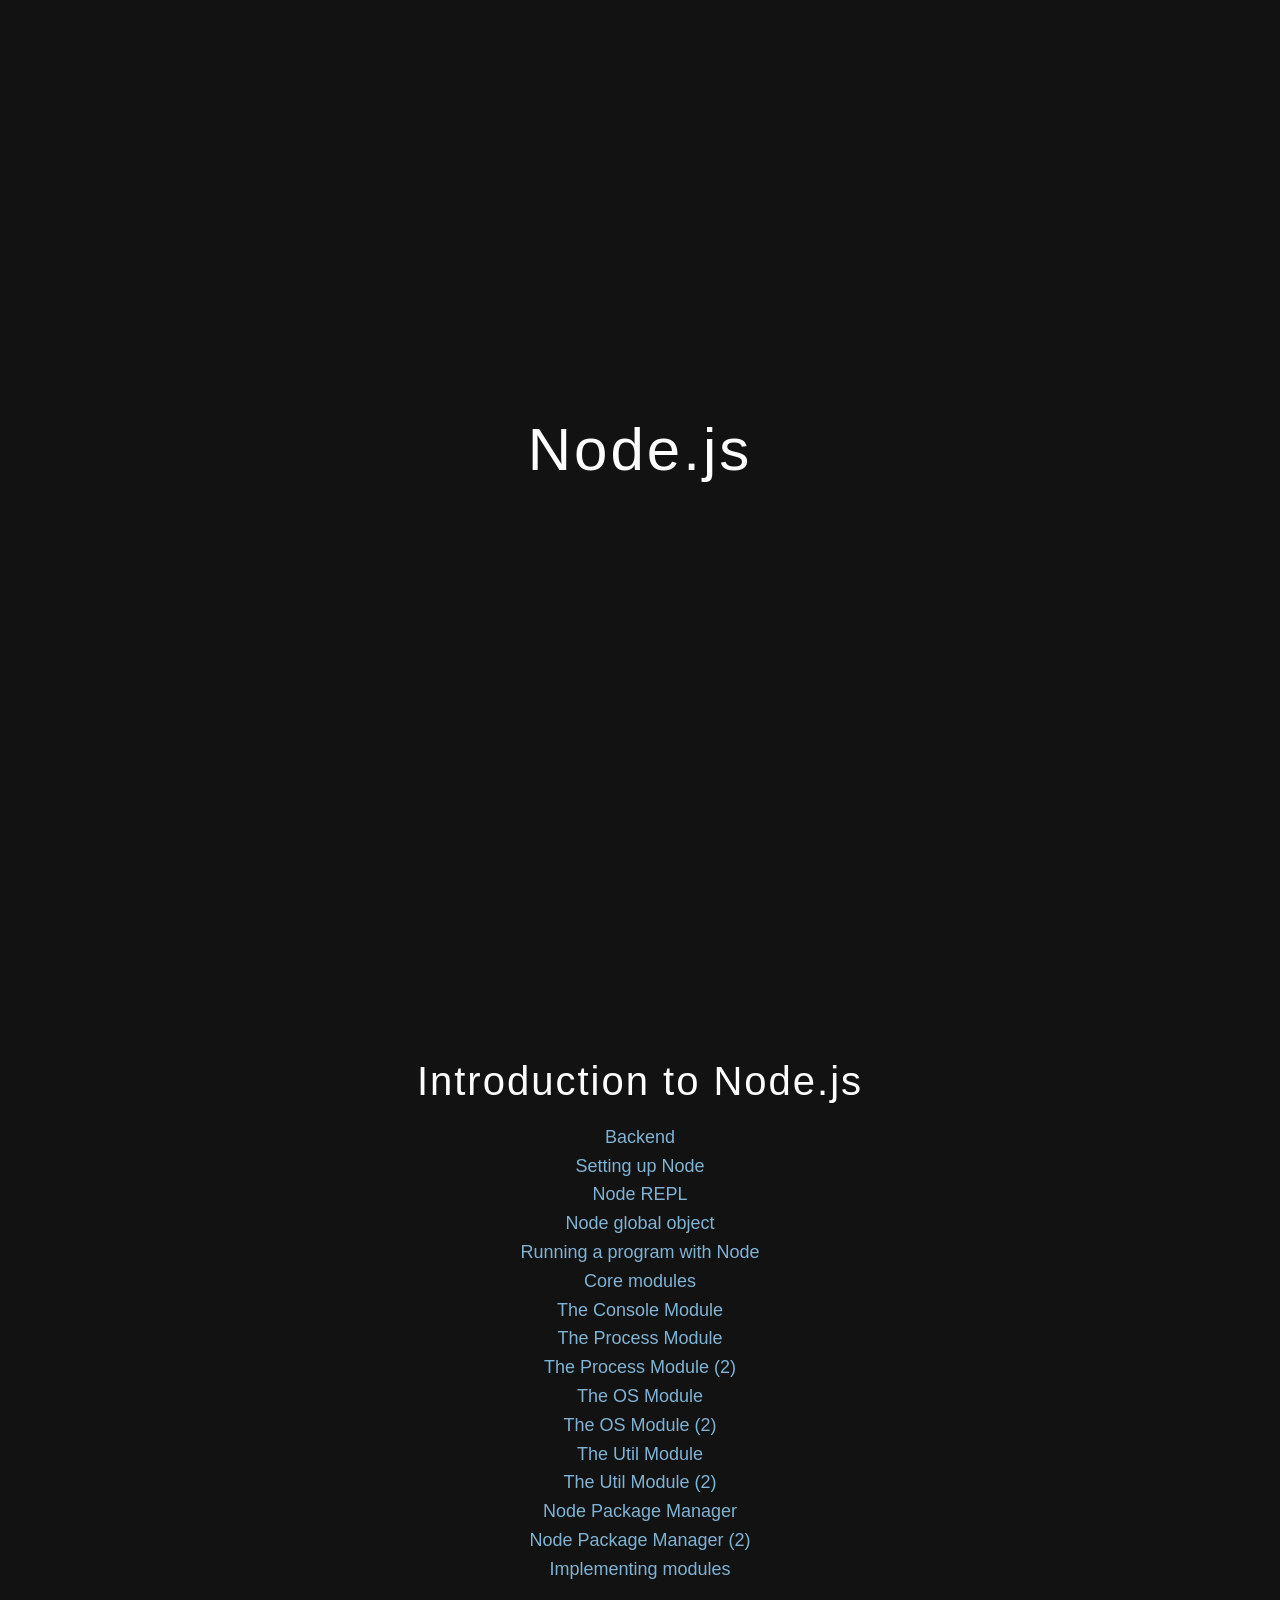
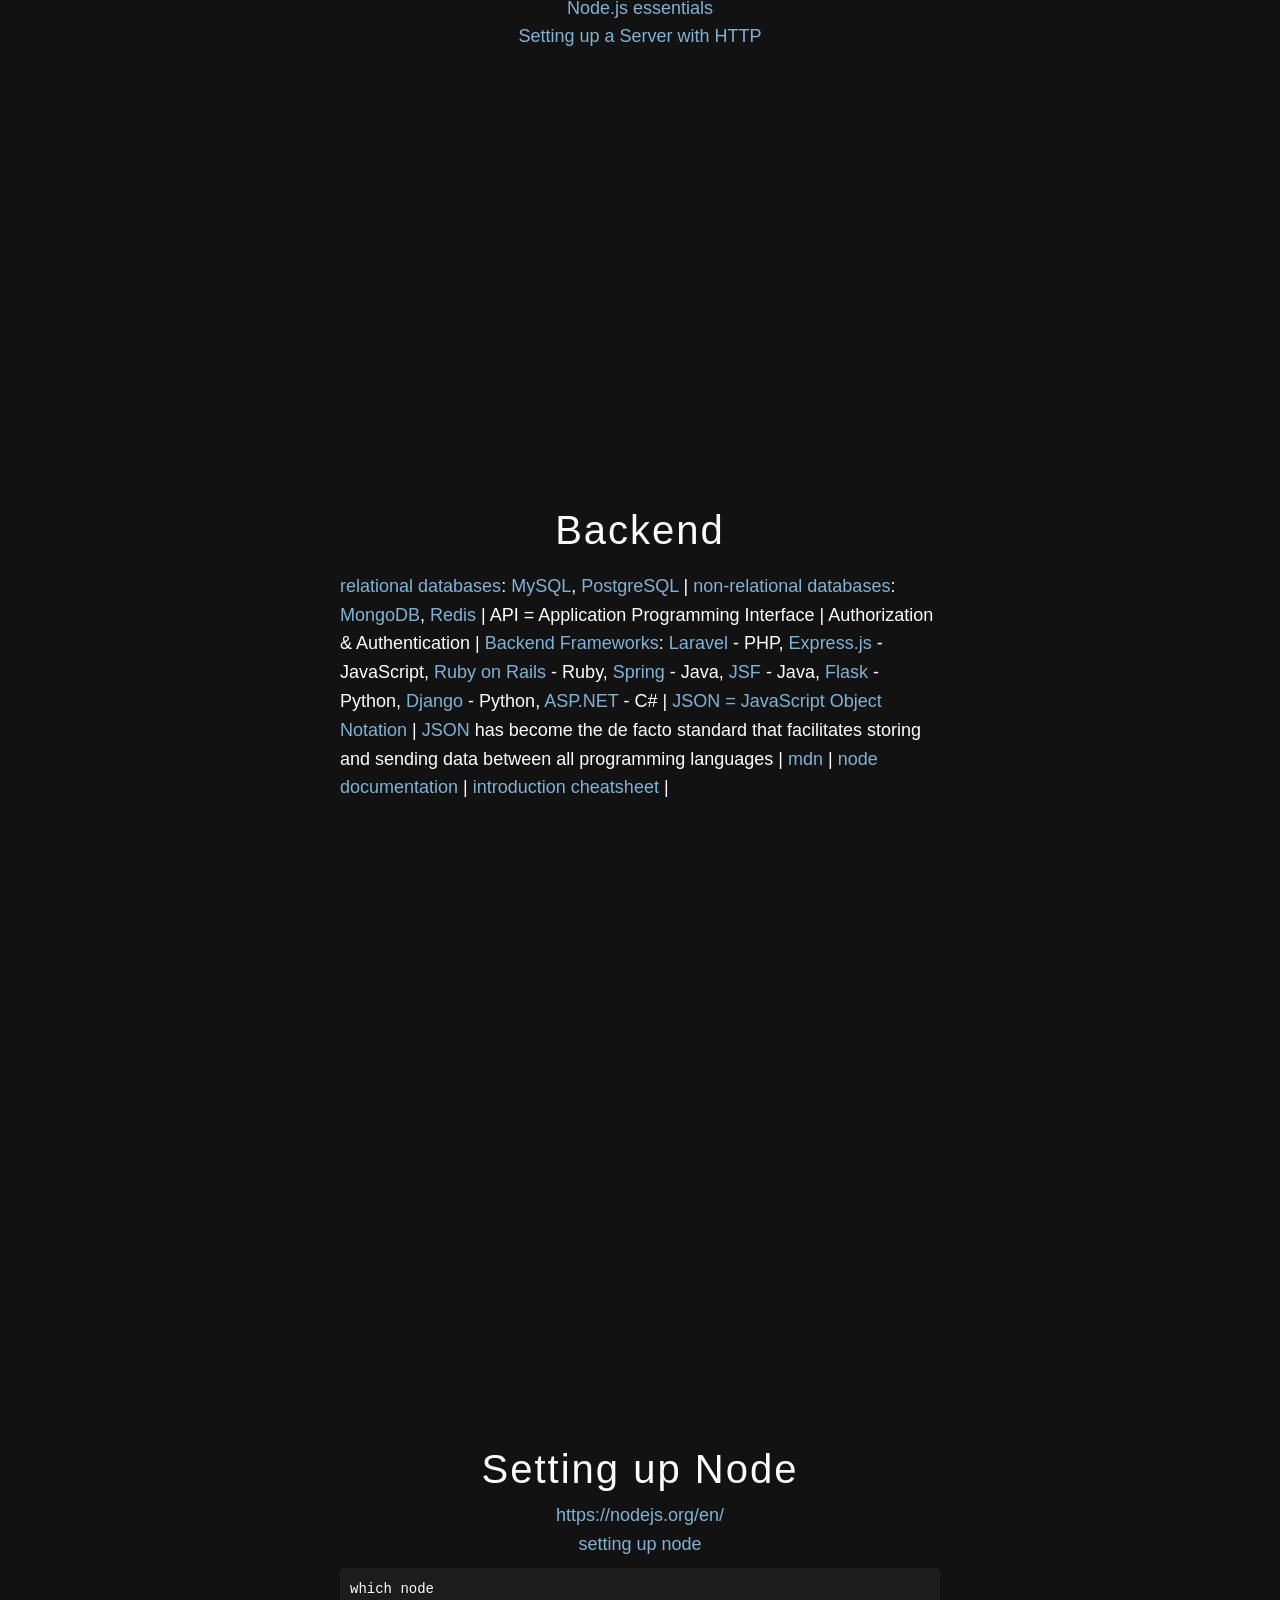
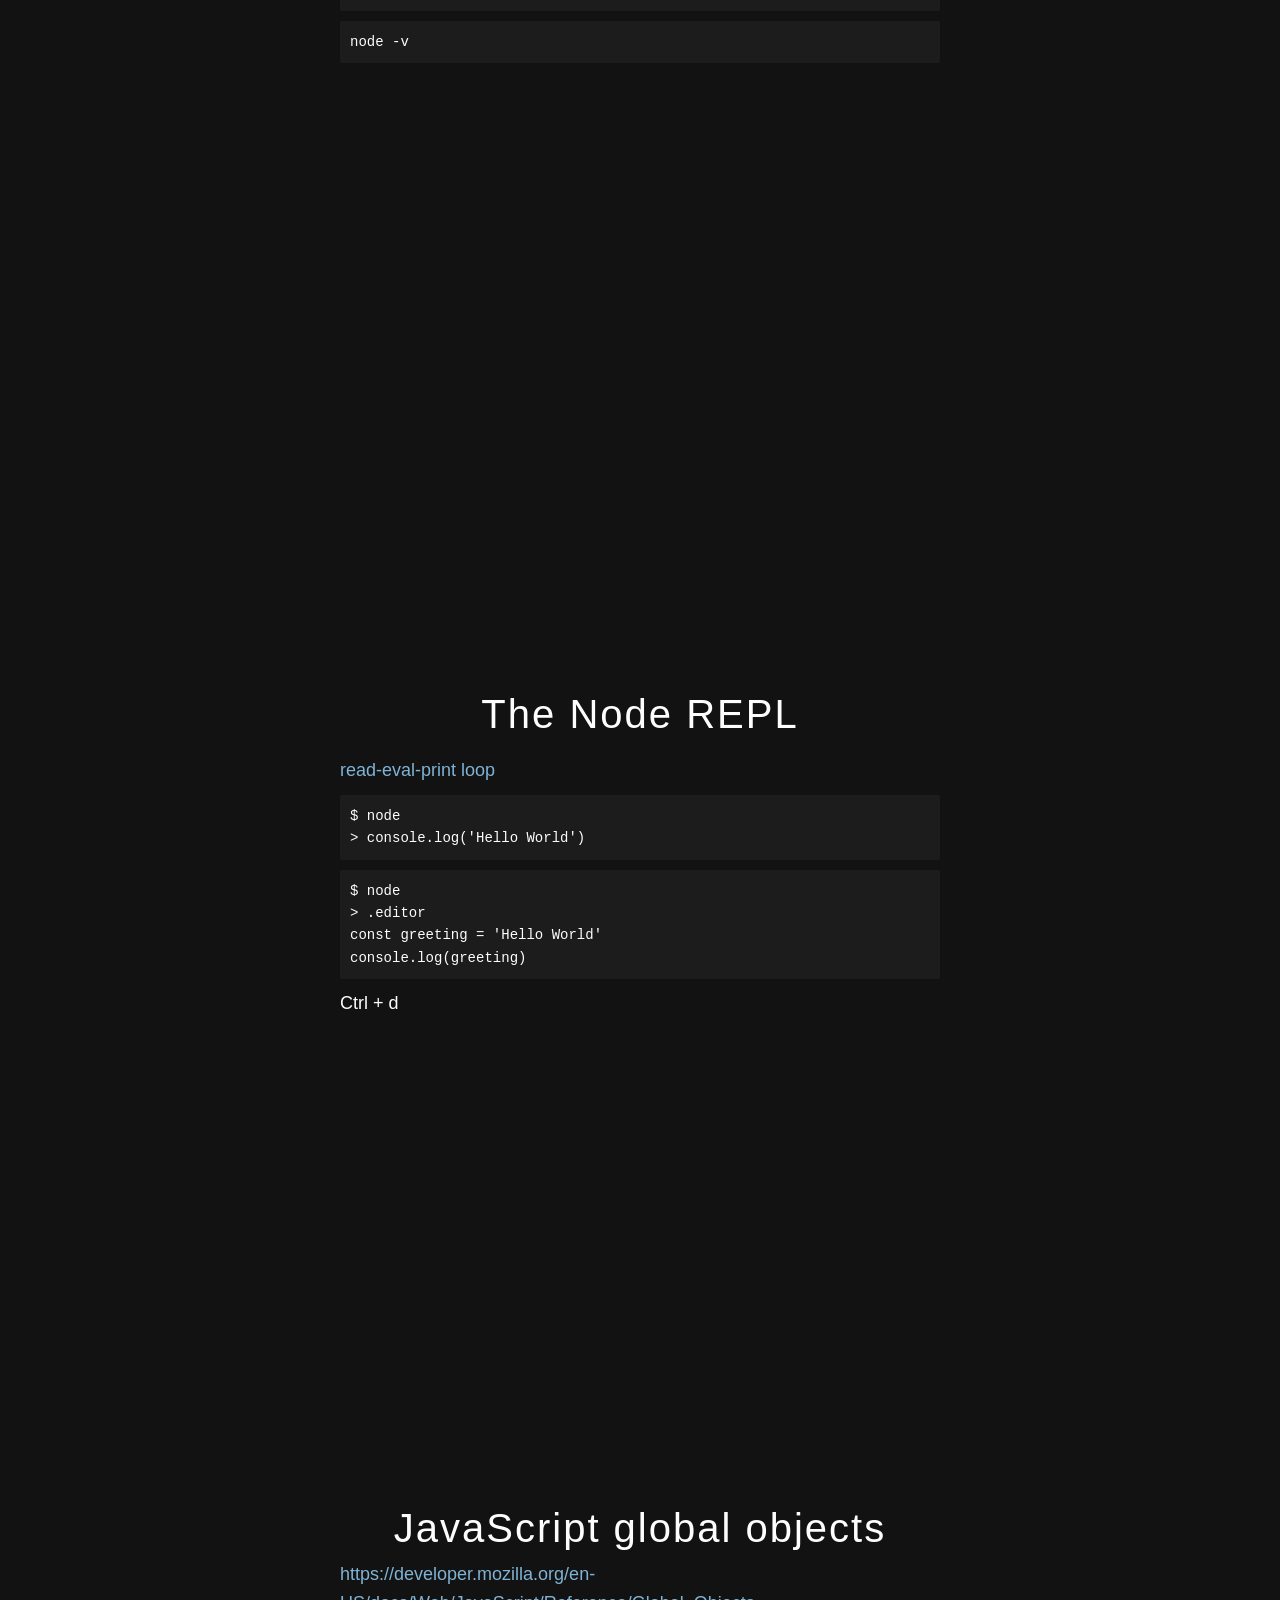
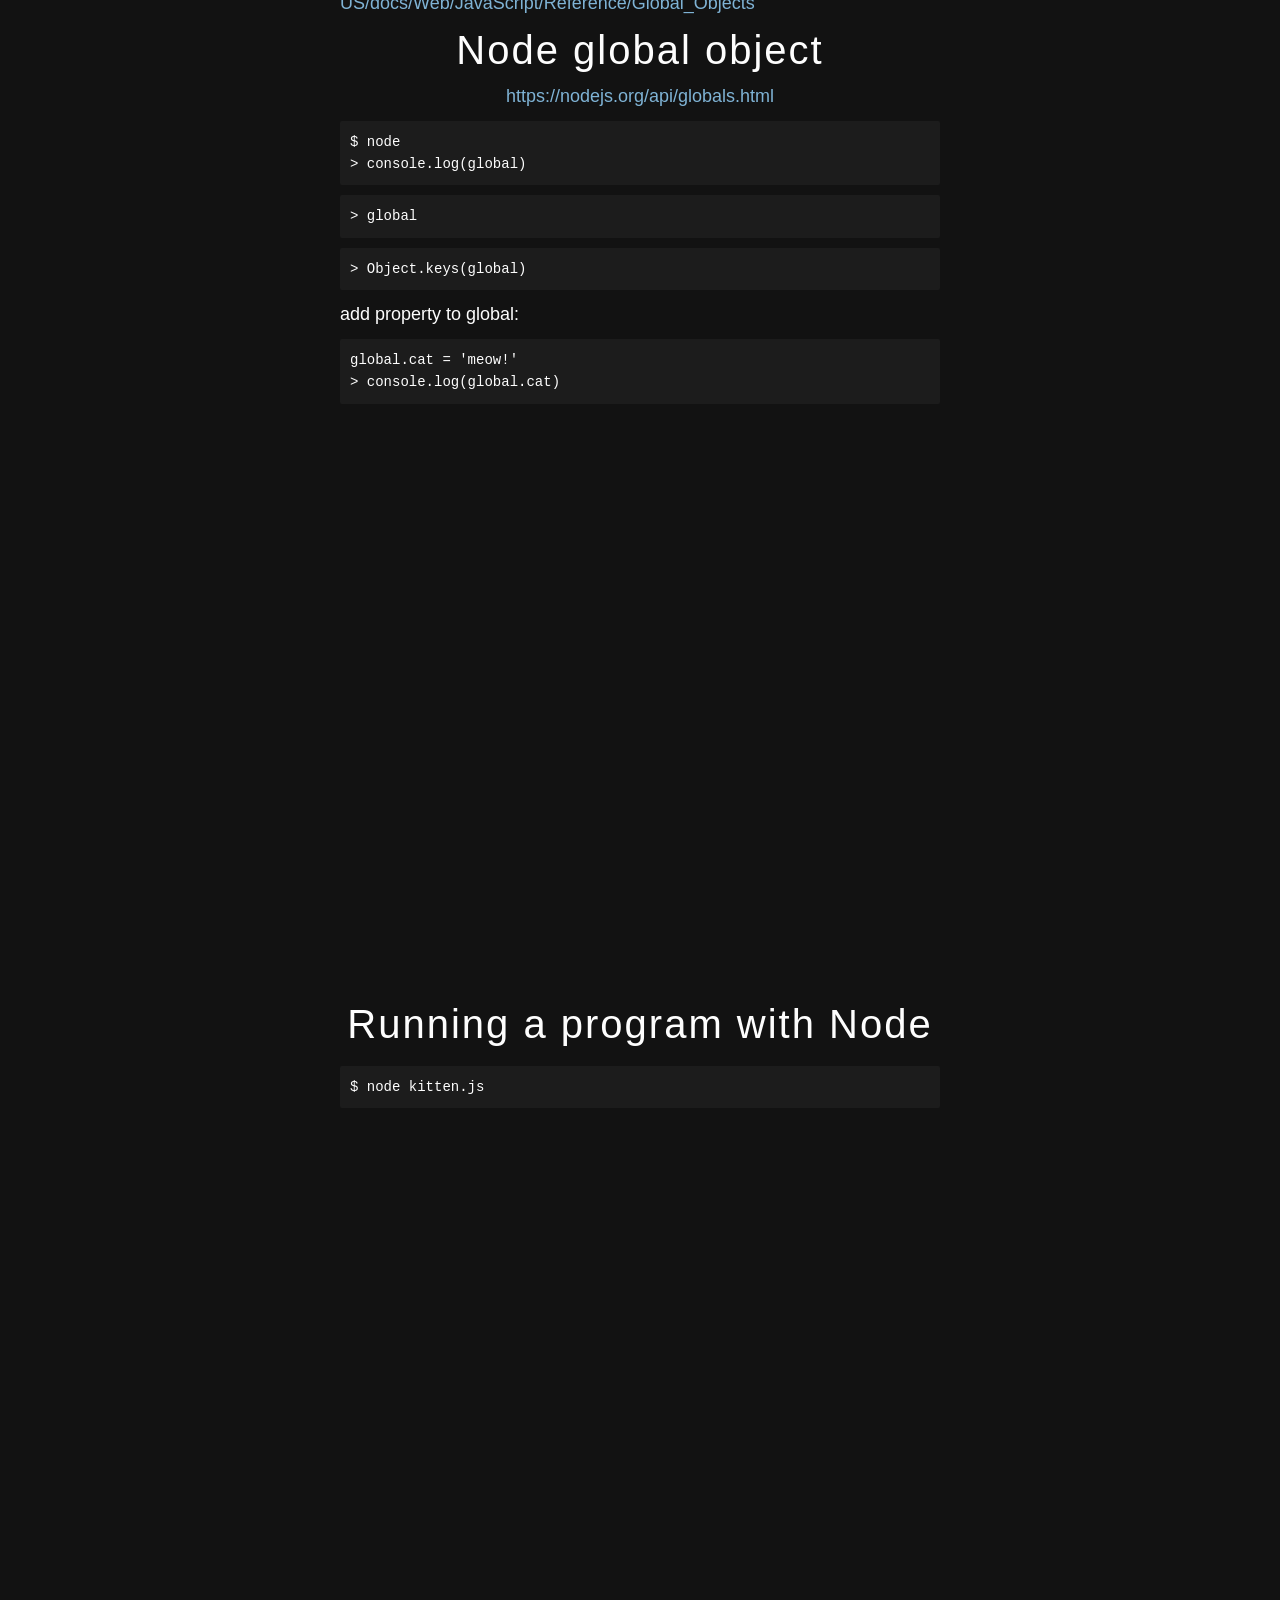
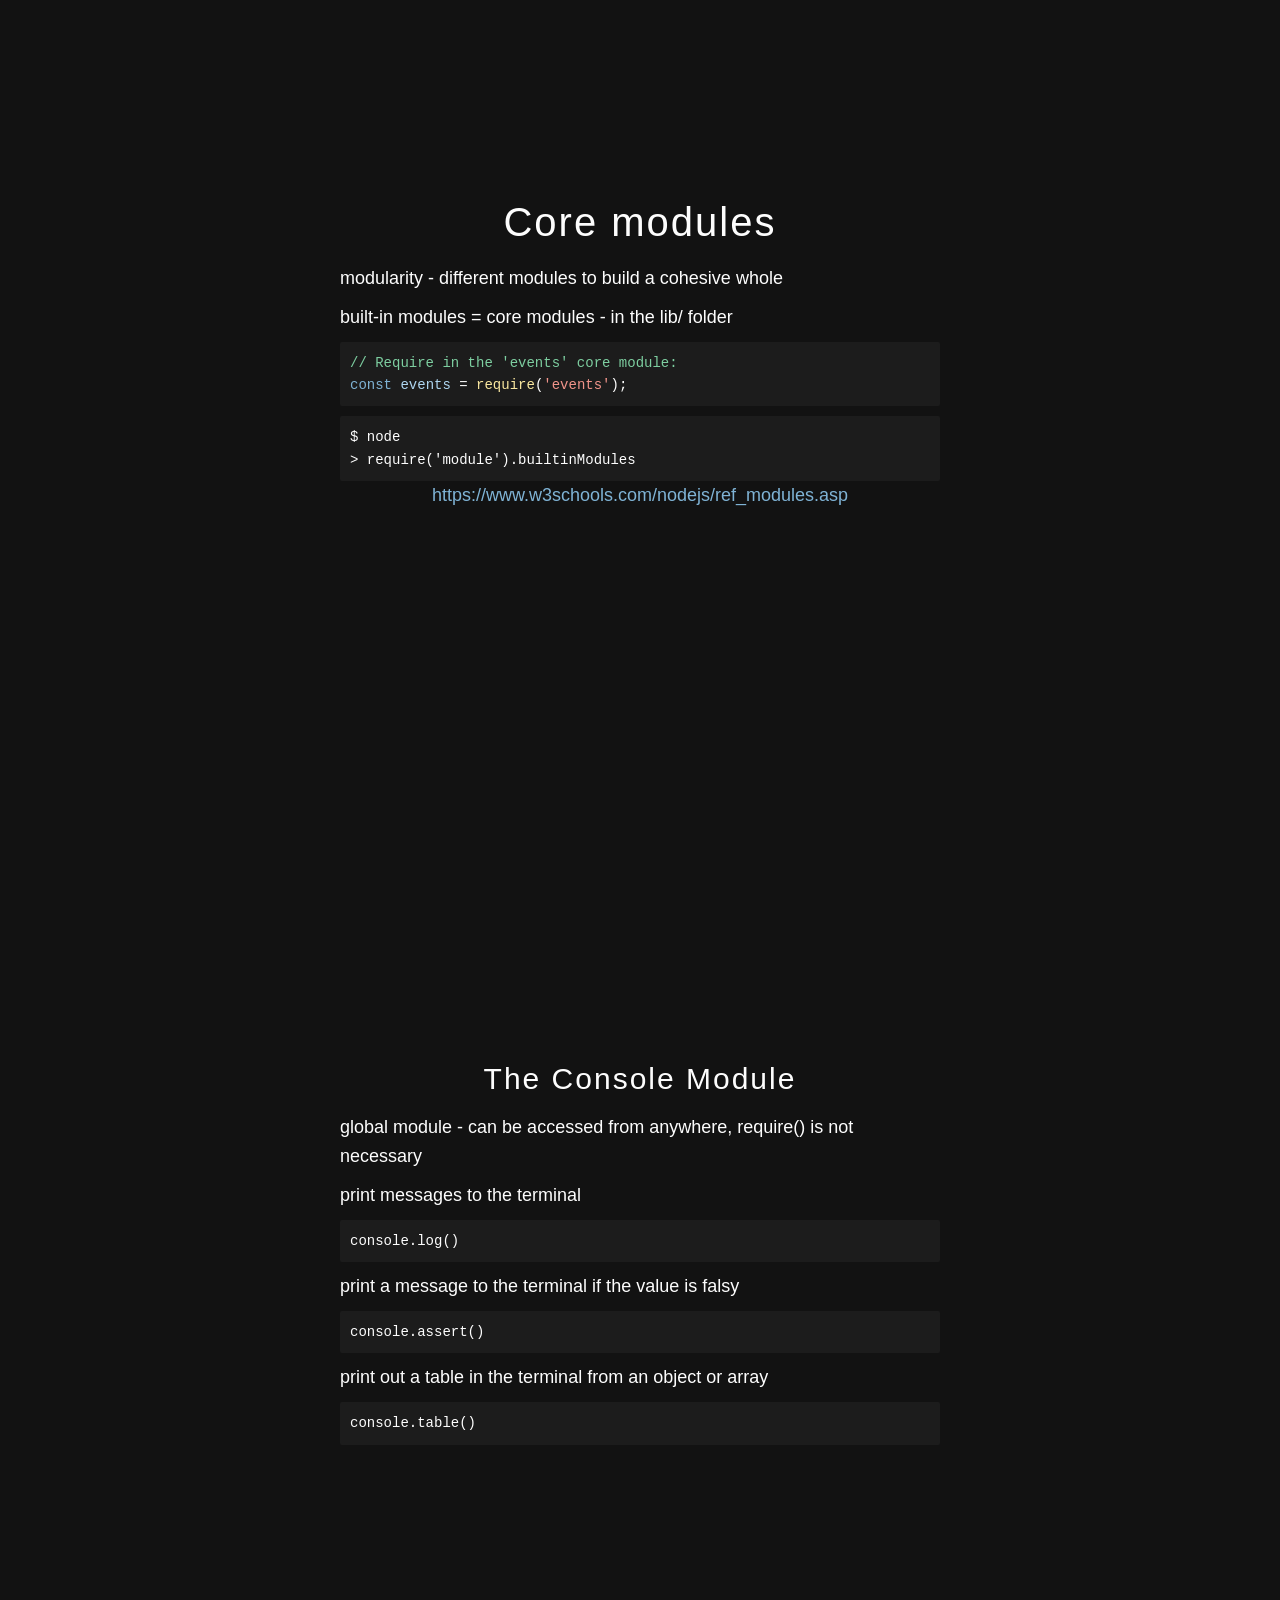
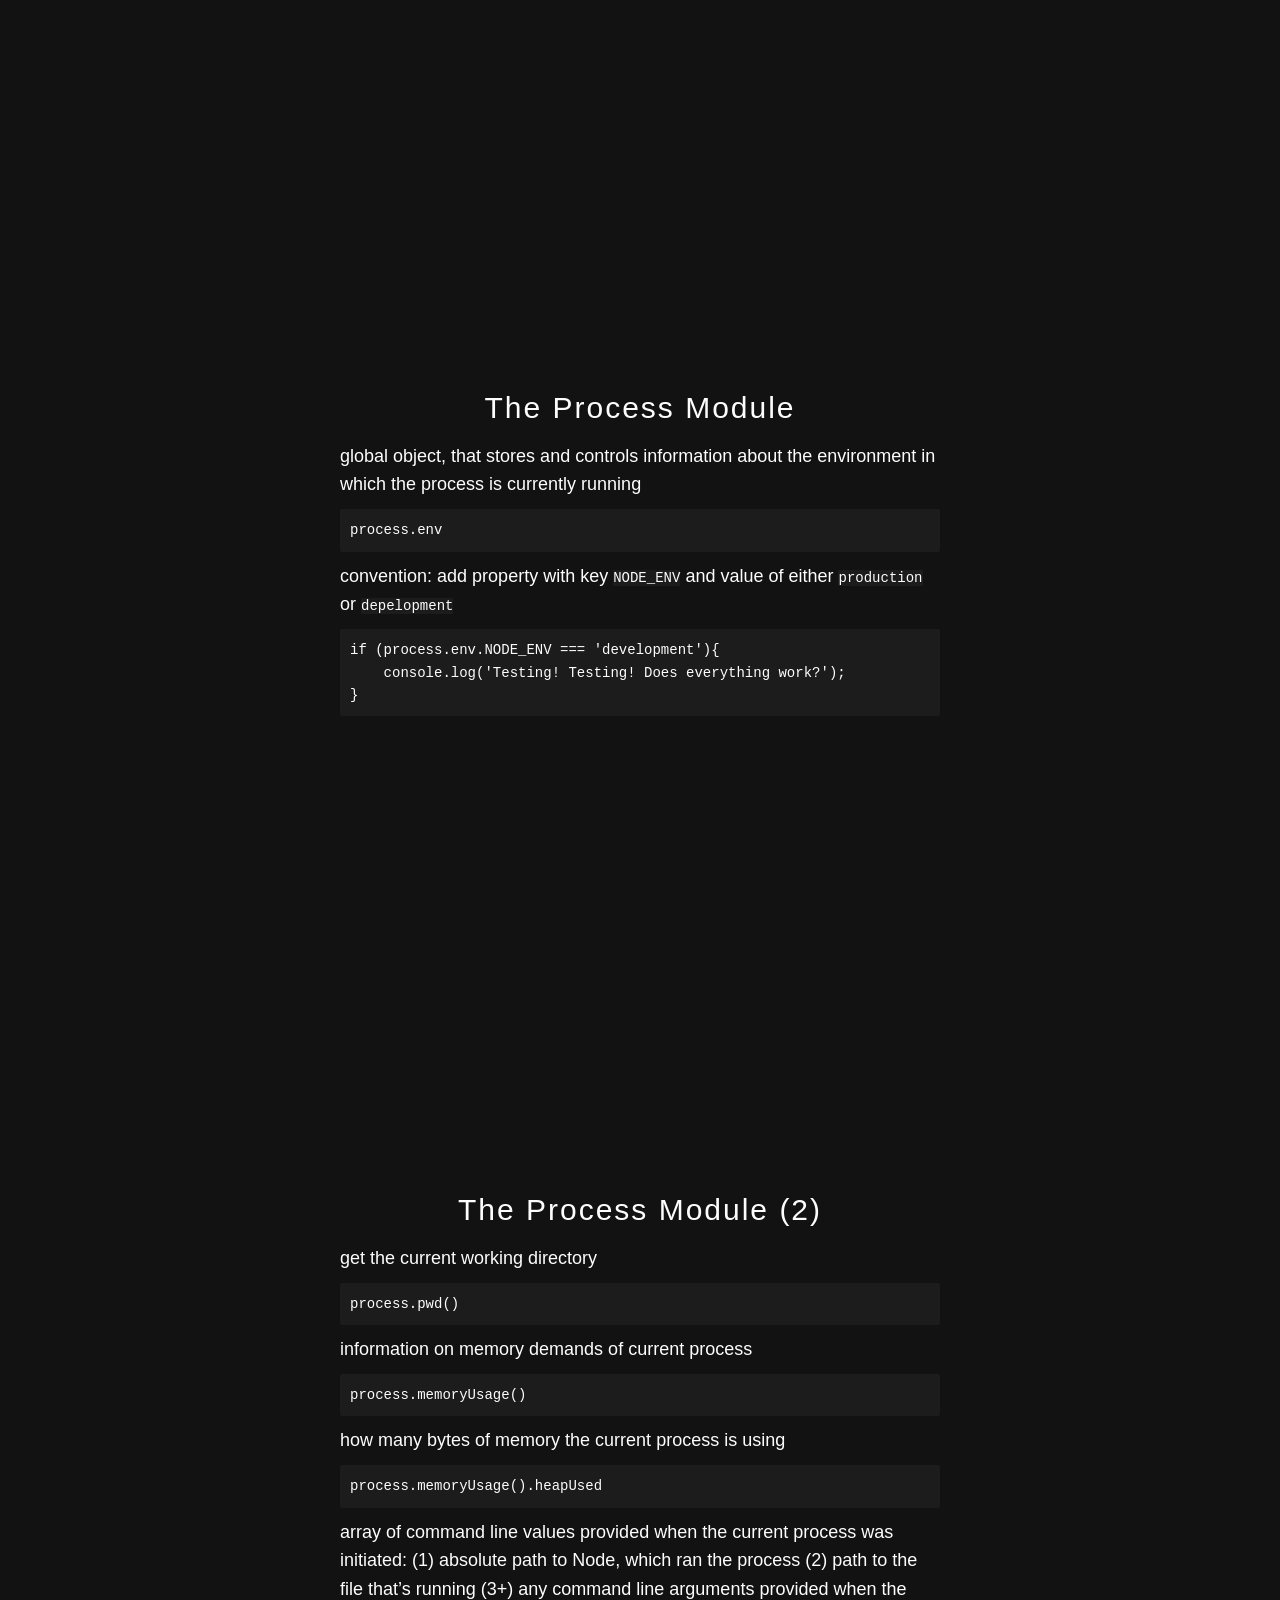
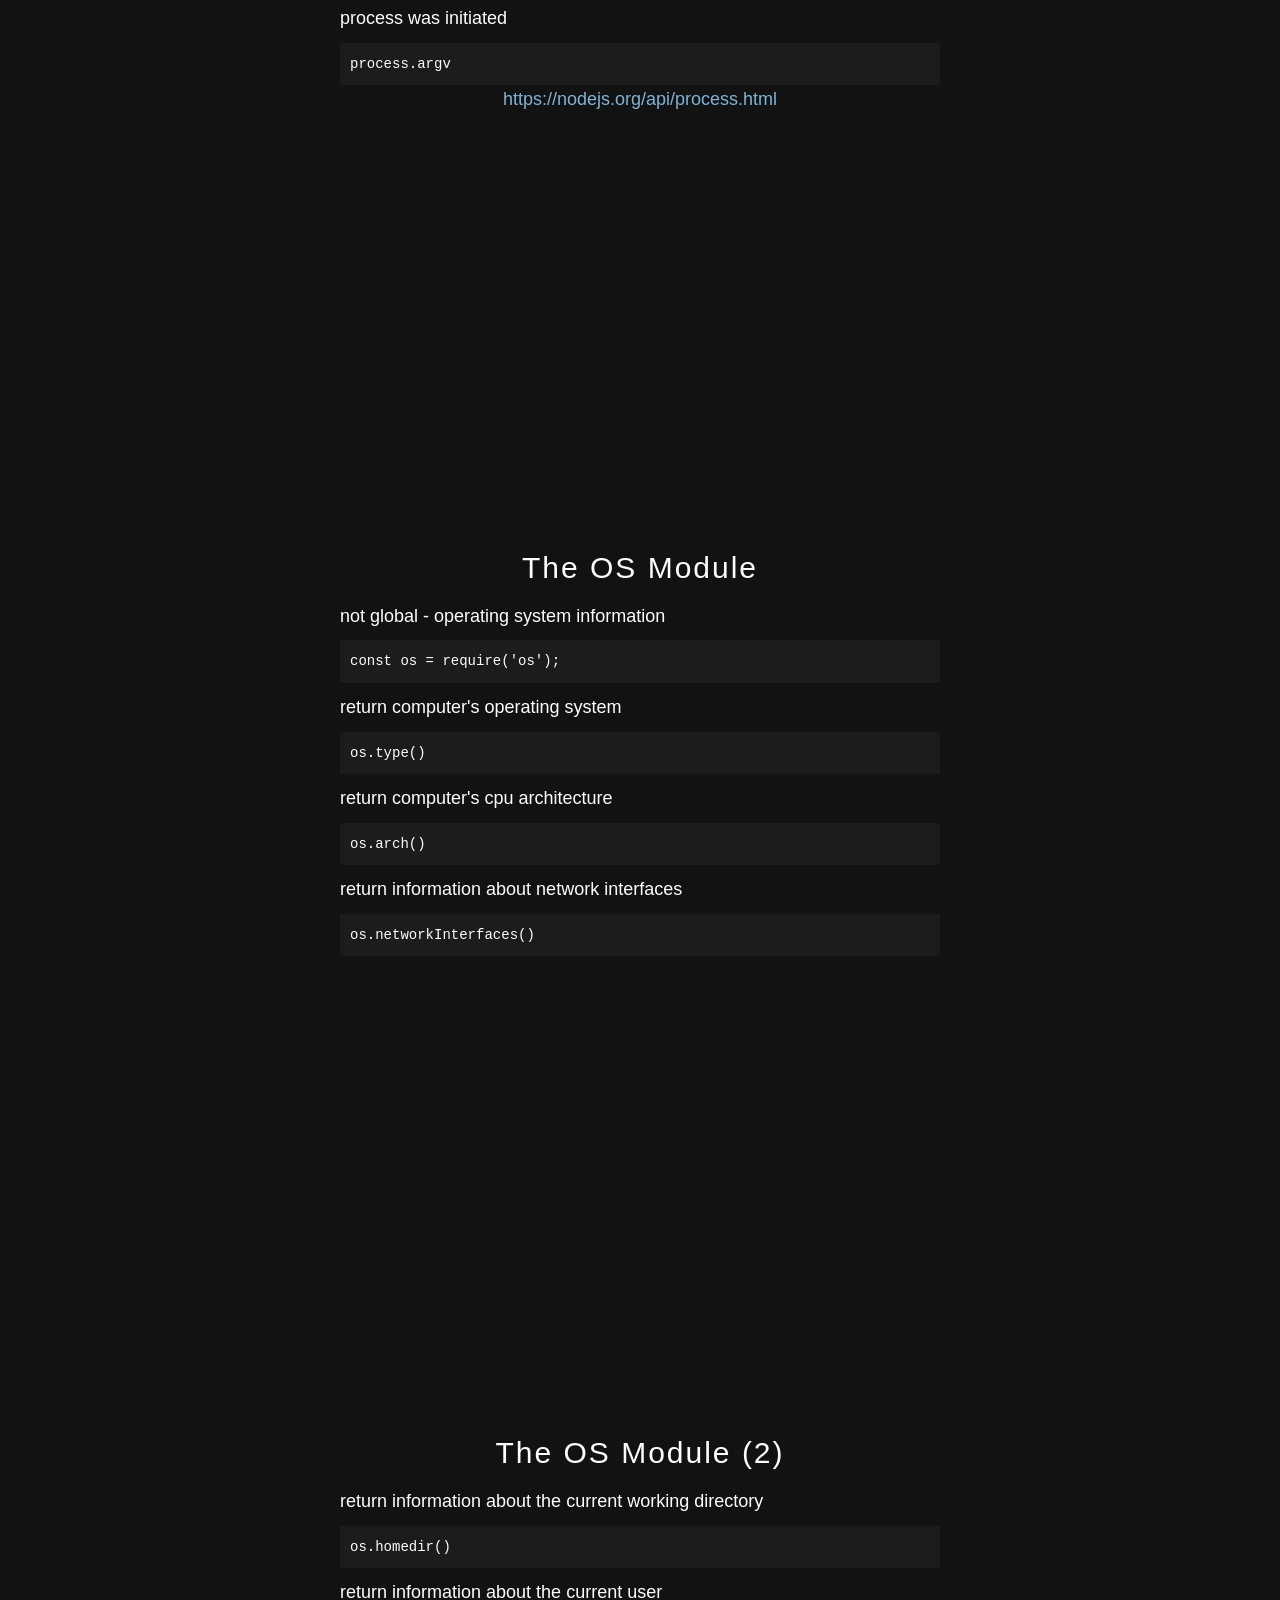
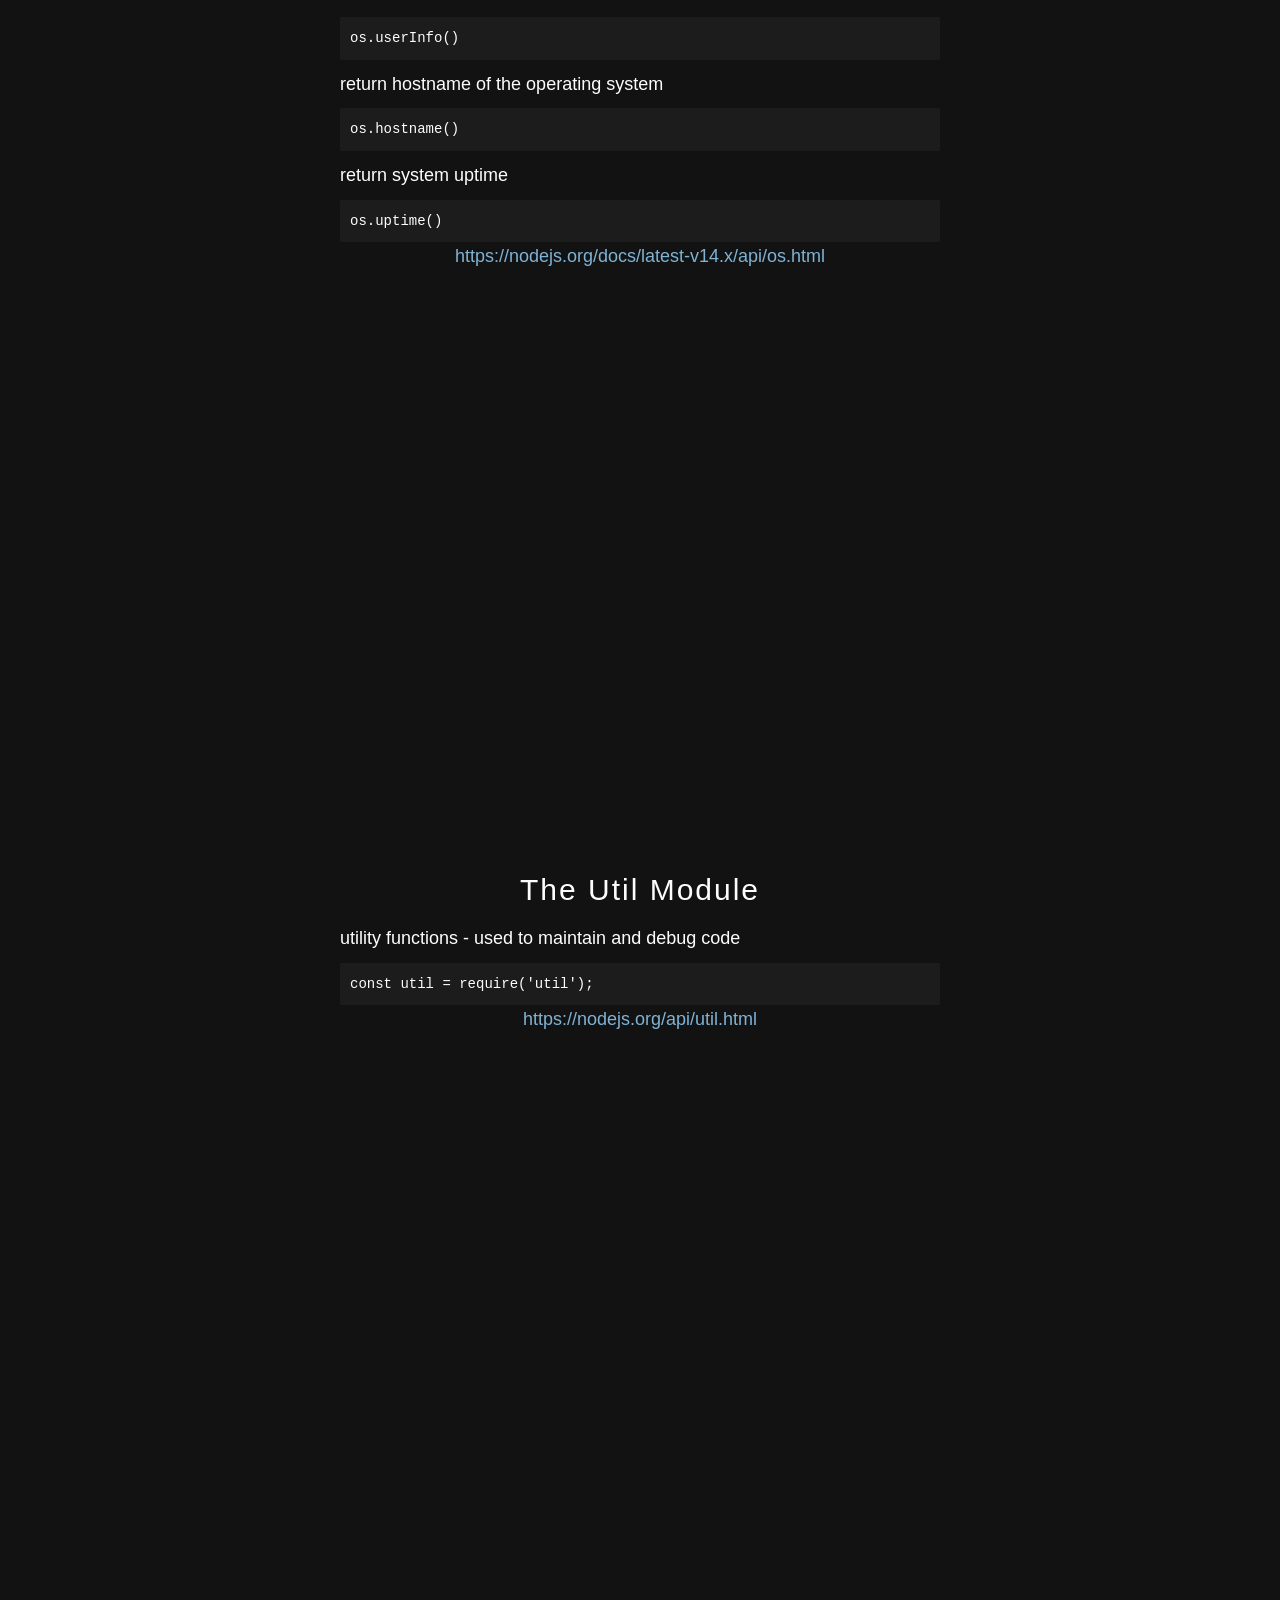
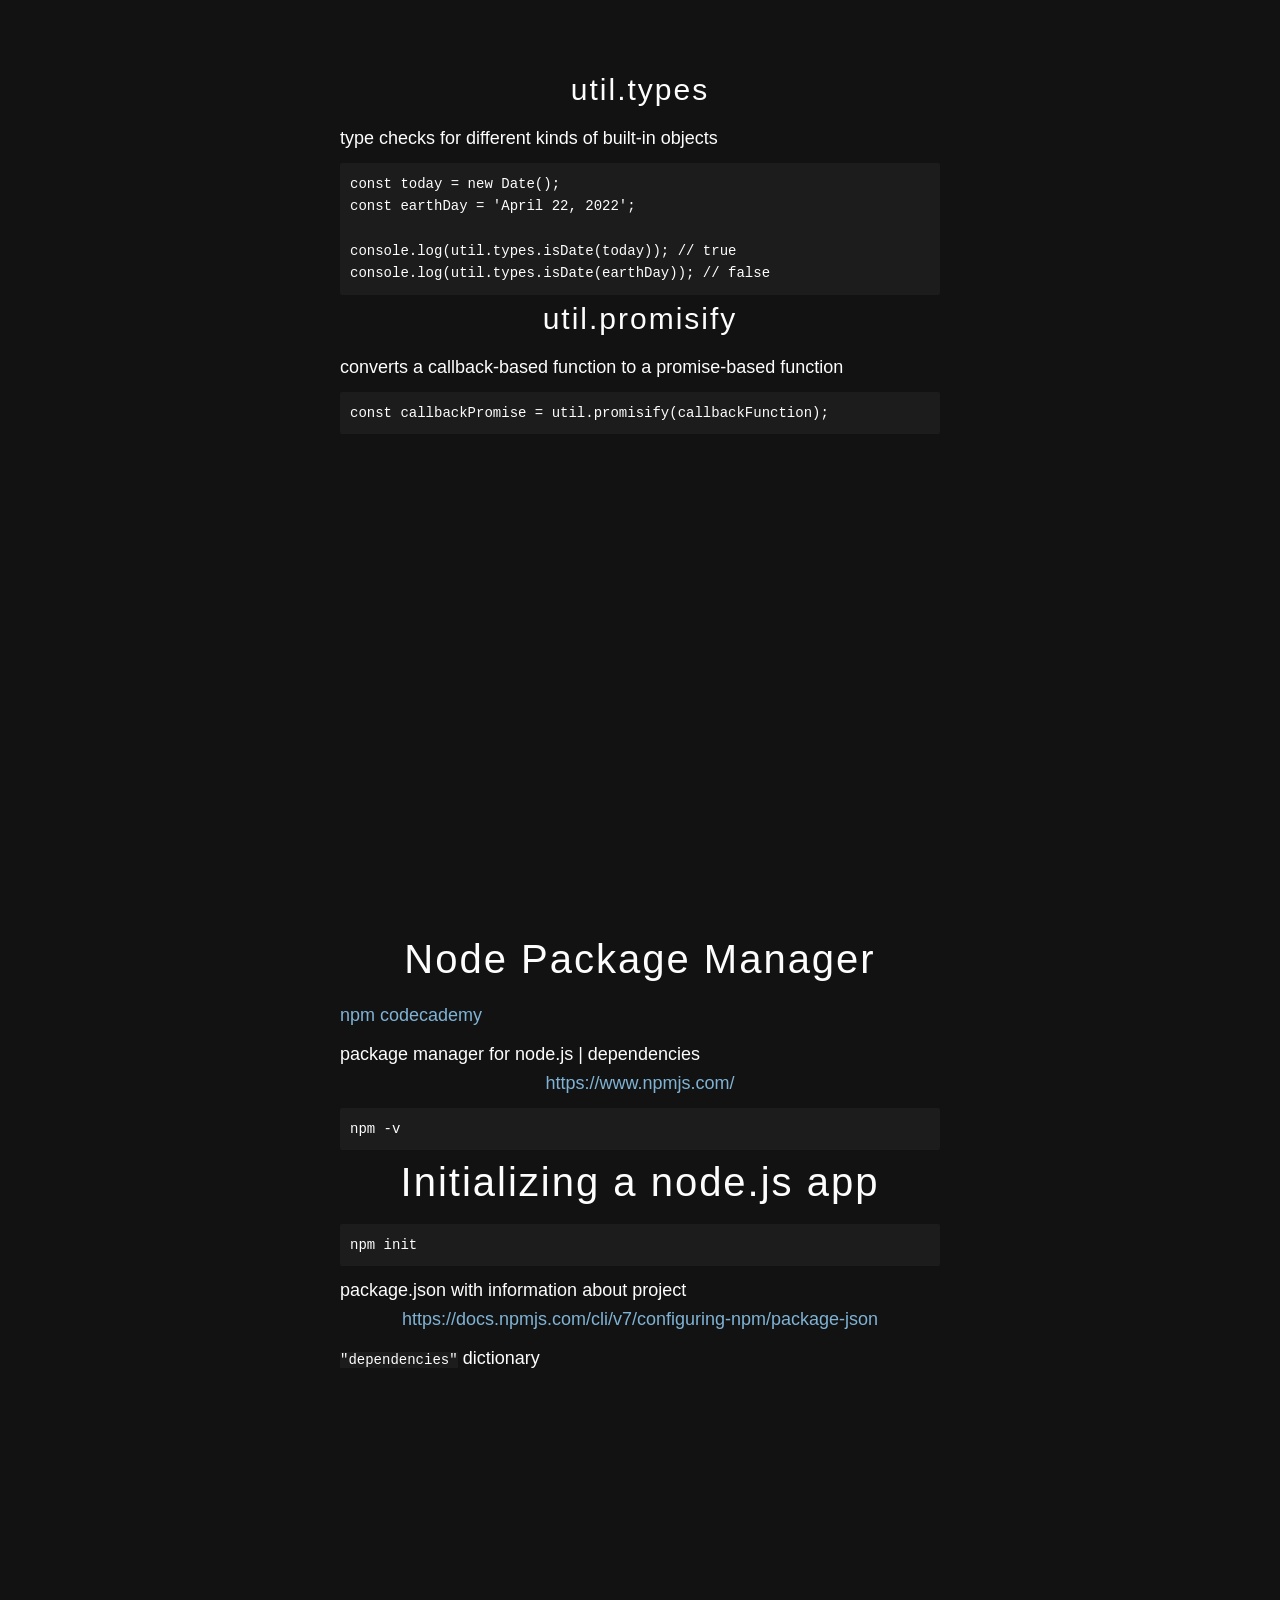
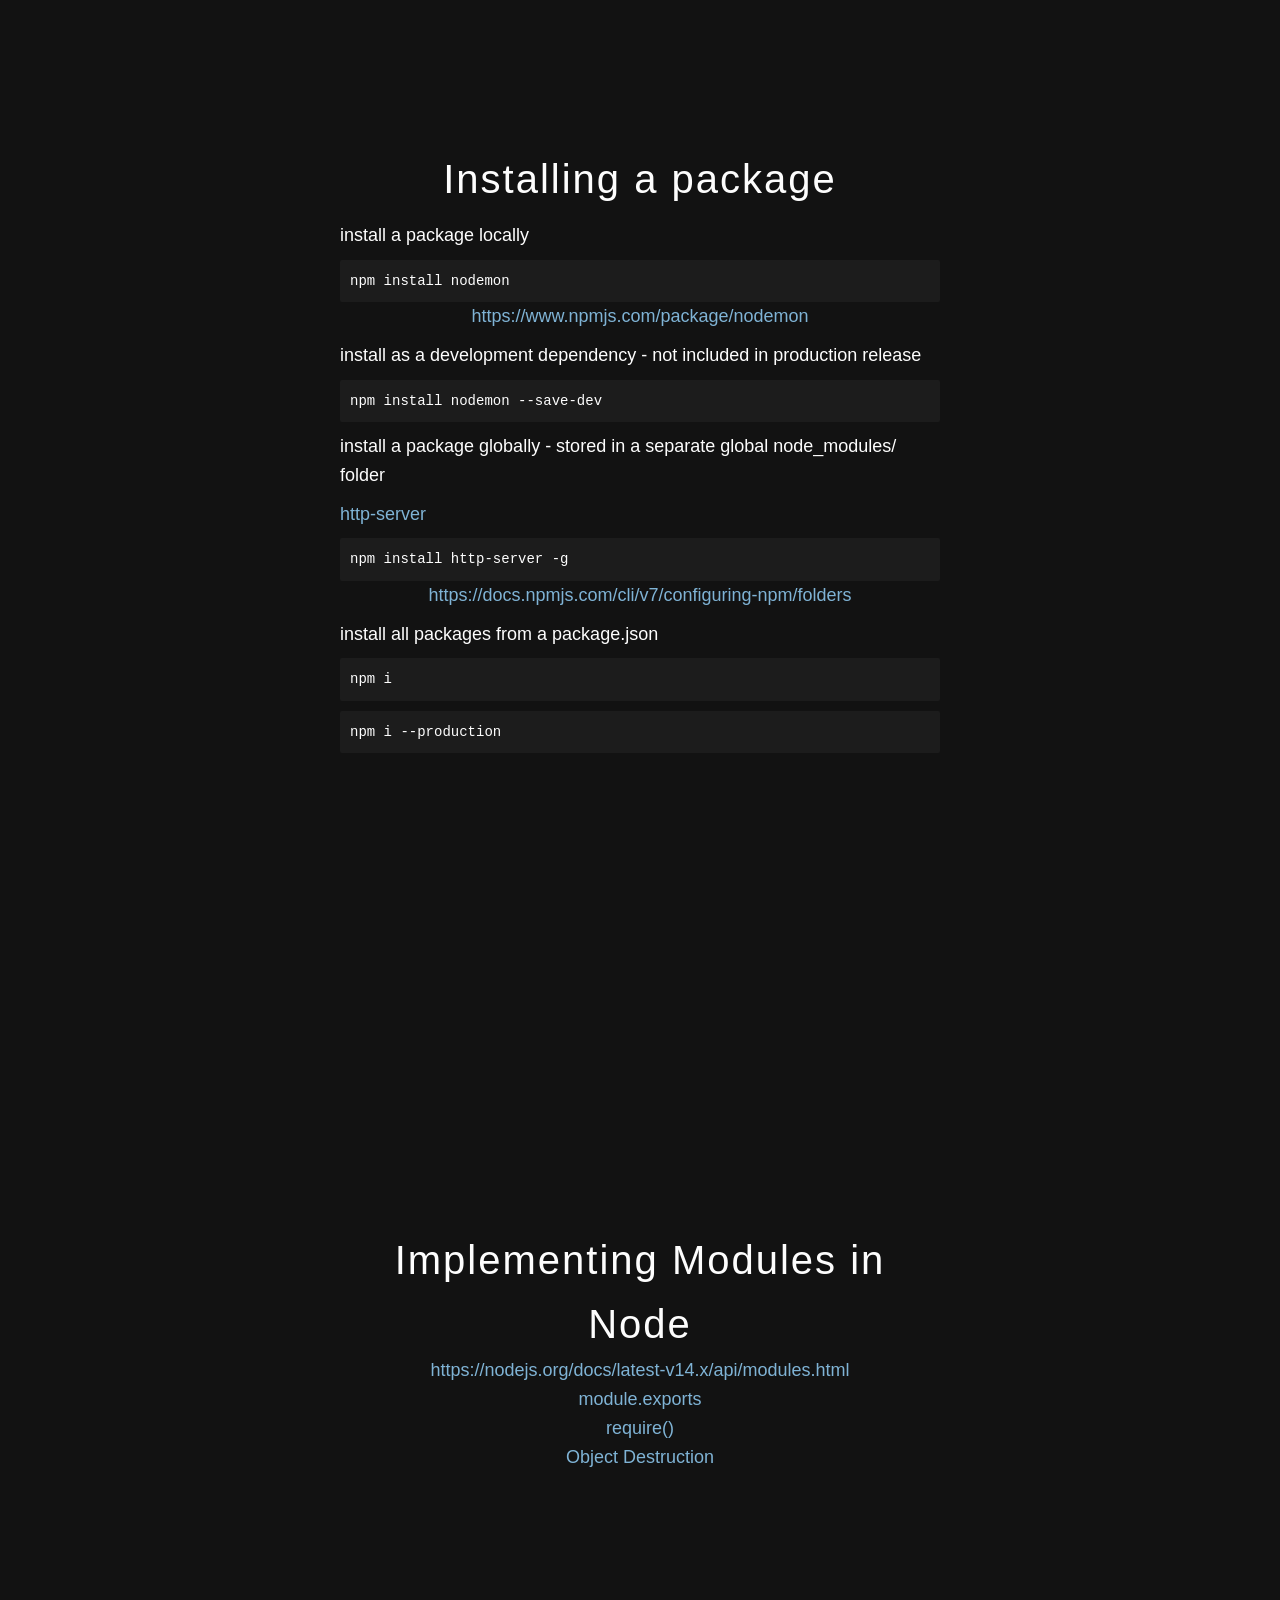
<file: index.html>
<!DOCTYPE html>
<html lang="en">
<head>
    <meta charset="UTF-8">
    <meta http-equiv="X-UA-Compatible" content="IE=edge">
    <meta name="viewport" content="width=device-width, initial-scale=1.0">
    <title>Node.js</title>
    <link rel="stylesheet" href="./css/general.css">
    <script src="./js/textarea.js" defer></script>
</head>
<body>
    <header>
        <h1>Node.js</h1>
    </header>
    <main>
        <nav id="nav">
            <h2>Introduction to Node.js</h2>
            <section>
                <a href="#backend">Backend</a>
                <a href="#settingupnode">Setting up Node</a>
                <a href="#repl">Node REPL</a>
                <a href="#global">Node global object</a>
                <a href="#runningaprogram">Running a program with Node</a>
                <a href="#coremodules">Core modules</a>
                <a href="#consolemodule">The Console Module</a>
                <a href="#processmodule">The Process Module</a>
                <a href="#processmodule2">The Process Module (2)</a>
                <a href="#osmodule">The OS Module</a>
                <a href="#osmodule2">The OS Module (2)</a>
                <a href="#utilmodule">The Util Module</a>
                <a href="#utilmodule2">The Util Module (2)</a>
                <a href="#npm">Node Package Manager</a>
                <a href="#npm2">Node Package Manager (2)</a>
                <a href="#implementingmodules">Implementing modules</a>
            </section>
            <section>
                <a href="#nodeessentials">Node.js essentials</a>
                <a href="#settingupserver">Setting up a Server with HTTP</a>
            </section>
        </nav>
        <article>
            <h2>Backend</h2>
            <p><a href="https://www.codecademy.com/article/what-is-rdbms-sql" target="_blank" rel="noopener noreferrer">relational databases</a>: <a href="https://www.mysql.com/" target="_blank" rel="noopener noreferrer">MySQL</a>, <a href="https://www.postgresql.org/" target="_blank" rel="noopener noreferrer">PostgreSQL</a> | <a href="https://en.wikipedia.org/wiki/NoSQL" target="_blank" rel="noopener noreferrer">non-relational databases</a>: <a href="https://www.mongodb.com/" target="_blank" rel="noopener noreferrer">MongoDB</a>, <a href="https://redis.io/" target="_blank" rel="noopener noreferrer">Redis</a> | API = Application Programming Interface | Authorization & Authentication | <a href="https://developer.mozilla.org/en-US/docs/Learn/Server-side/First_steps/Web_frameworks#a_few_good_web_frameworks" target="_blank" rel="noopener noreferrer">Backend Frameworks</a>: <a href="https://laravel.com/" target="_blank" rel="noopener noreferrer">Laravel</a> - PHP, <a href="https://expressjs.com/" target="_blank" rel="noopener noreferrer">Express.js</a> - JavaScript, <a href="https://rubyonrails.org/" target="_blank" rel="noopener noreferrer">Ruby on Rails</a> - Ruby, <a href="https://spring.io/" target="_blank" rel="noopener noreferrer">Spring</a> - Java, <a href="https://www.oracle.com/java/technologies/javaserverfaces.html" target="_blank" rel="noopener noreferrer">JSF</a> - Java, <a href="https://flask.palletsprojects.com/en/2.2.x/" target="_blank" rel="noopener noreferrer">Flask</a> - Python, <a href="https://www.djangoproject.com/" target="_blank" rel="noopener noreferrer">Django</a> - Python, <a href="https://dotnet.microsoft.com/en-us/learn/aspnet/what-is-aspnet" target="_blank" rel="noopener noreferrer">ASP.NET</a> - C# | <a href="https://www.ecma-international.org/publications-and-standards/standards/ecma-404/" target="_blank" rel="noopener noreferrer">JSON = JavaScript Object Notation</a> | <a href="https://www.codecademy.com/courses/learn-node-js/articles/what-is-json" target="_blank" rel="noopener noreferrer">JSON</a> has become the de facto standard that facilitates storing and sending data between all programming languages | <a href="https://developer.mozilla.org/en-US/docs/Web/JavaScript" target="_blank" rel="noopener noreferrer">mdn</a> | <a href="https://nodejs.org/api/" target="_blank" rel="noopener noreferrer">node documentation</a> | <a href="https://www.codecademy.com/learn/learn-node-js/modules/intro-to-node-js/cheatsheet" target="_blank" rel="noopener noreferrer">introduction cheatsheet</a> | </p>
        </article>
        <article id="settingupnode">
            <h2>Setting up Node</h2>
            <a href="https://nodejs.org/en/" target="_blank">https://nodejs.org/en/</a>
            <a href="https://www.codecademy.com/article/setting-up-node-locally" target="_blank" rel="noopener noreferrer">setting up node</a>
            <pre class="code-block"><code>which node</code></pre>
            <pre class="code-block"><code>node -v</code></pre>
        </article>
        <article id="repl">
            <h2>The Node REPL</h2>
            <p><a href="https://en.wikipedia.org/wiki/Read%E2%80%93eval%E2%80%93print_loop" target="_blank" rel="noopener noreferrer">read-eval-print loop</a></p>
            <pre class="code-block"><code>$ node
> console.log('Hello World')</code></pre>
            <pre class="code-block"><code>$ node
> .editor
const greeting = 'Hello World'
console.log(greeting)</code></pre>
            <p>Ctrl + d</p>
        </article>
        <article id="global">
            <h2>JavaScript global objects</h2>
            <a href="https://developer.mozilla.org/en-US/docs/Web/JavaScript/Reference/Global_Objects" target="_blank">https://developer.mozilla.org/en-US/docs/Web/JavaScript/Reference/Global_Objects</a>
            <h2>Node global object</h2>
            <a href="https://nodejs.org/api/globals.html" target="_blank">https://nodejs.org/api/globals.html</a>
            <pre class="code-block"><code>$ node
> console.log(global)</code></pre>
            <pre class="code-block"><code>> global</code></pre>
            <pre class="code-block"><code>> Object.keys(global)</code></pre>
            <p>add property to global:</p>
            <pre class="code-block"><code>global.cat = 'meow!'
> console.log(global.cat)</code></pre>
        </article>
        <article id="runningaprogram">
            <h2>Running a program with Node</h2>
            <pre class="code-block"><code>$ node kitten.js</code></pre>
        </article>
        <article id="coremodules">
            <h2>Core modules</h2>
            <p>modularity - different modules to build a cohesive whole</p>
            <p>built-in modules = core modules - in the lib/ folder</p>
            <pre class="code-block"><code><span class="code-comment">// Require in the 'events' core module:</span>
<span class="code-keyword">const</span> <span class="code-variable">events</span> = <span class="code-function">require</span>(<span class="code-string">'events'</span>);</code></pre>
<pre class="code-block"><code>$ node
> require('module').builtinModules</code></pre>
        <a href="https://www.w3schools.com/nodejs/ref_modules.asp" target="_blank">https://www.w3schools.com/nodejs/ref_modules.asp</a>
        </article>
        <article id="consolemodule">
            <h3>The Console Module</h3>
            <p>global module - can be accessed from anywhere, require() is not necessary</p>
            <p>print messages to the terminal</p>
            <pre class="code-block"><code>console.log()</code></pre>
            <p>print a message to the terminal if the value is falsy</p>
            <pre class="code-block"><code>console.assert()</code></pre>
            <p>print out a table in the terminal from an object or array</p>
            <pre class="code-block"><code>console.table()</code></pre>
        </article>
        <article id="processmodule">
            <h3>The Process Module</h3>
            <p>global object, that stores and controls information about the environment in which the process is currently running</p>
            <pre class="code-block"><code>process.env</code></pre>
            <p>convention: add property with key <code>NODE_ENV</code> and value of either <code>production</code> or <code>depelopment</code></p>
            <pre class="code-block"><code>if (process.env.NODE_ENV === 'development'){
    console.log('Testing! Testing! Does everything work?');
}</code></pre>
        </article>
        <article id="processmodule2">
            <h3>The Process Module (2)</h3>
            <p>get the current working directory</p>
            <pre class="code-block"><code>process.pwd()</code></pre>
            <p>information on memory demands of current process</p>
            <pre class="code-block"><code>process.memoryUsage()</code></pre>
            <p>how many bytes of memory the current process is using</p>
            <pre class="code-block"><code>process.memoryUsage().heapUsed</code></pre>
            <p>array of command line values provided when the current process was initiated: (1) absolute path to Node, which ran the process (2) path to the file that’s running (3+) any command line arguments provided when the process was initiated</p>
            <pre class="code-block"><code>process.argv</code></pre>
            <a href="https://nodejs.org/api/process.html" target="_blank">https://nodejs.org/api/process.html</a>
        </article>
        <article id="osmodule">
            <h3>The OS Module</h3>
            <p>not global - operating system information</p>
            <pre class="code-block"><code>const os = require('os');</code></pre>
            <p>return computer's operating system</p>
            <pre class="code-block"><code>os.type()</code></pre>
            <p>return computer's cpu architecture</p>
            <pre class="code-block"><code>os.arch()</code></pre>
            <p>return information about network interfaces</p>
            <pre class="code-block"><code>os.networkInterfaces()</code></pre>
        </article>
        <article id="osmodule2">
            <h3>The OS Module (2)</h3>
            <p>return information about the current working directory</p>
            <pre class="code-block"><code>os.homedir()</code></pre>
            <p>return information about the current user</p>
            <pre class="code-block"><code>os.userInfo()</code></pre>
            <p>return hostname of the operating system</p>
            <pre class="code-block"><code>os.hostname()</code></pre>
            <p>return system uptime</p>
            <pre class="code-block"><code>os.uptime()</code></pre>
            <a href="https://nodejs.org/docs/latest-v14.x/api/os.html" target="_blank">https://nodejs.org/docs/latest-v14.x/api/os.html</a>
        </article>
        <article class="utilmodule">
            <h3>The Util Module</h3>
            <p>utility functions - used to maintain and debug code</p>
            <pre class="code-block"><code>const util = require('util');</code></pre>
            <a href="https://nodejs.org/api/util.html" target="_blank">https://nodejs.org/api/util.html</a>                
        </article>
        <article class="utilmodule2">
            <h3>util.types</h3>
            <p>type checks for different kinds of built-in objects</p>
            <pre class="code-block"><code>const today = new Date();
const earthDay = 'April 22, 2022';

console.log(util.types.isDate(today)); // true
console.log(util.types.isDate(earthDay)); // false</code></pre>
            <h3>util.promisify</h3>
            <p>converts a callback-based function to a promise-based function</p>
            <pre class="code-block"><code>const callbackPromise = util.promisify(callbackFunction);</code></pre>   
        </article>
        <article id="npm">
            <h2>Node Package Manager</h2>
            <p><a href="https://www.codecademy.com/courses/learn-node-js/articles/node-package-manager" target="_blank" rel="noopener noreferrer">npm codecademy</a></p>
            <p>package manager for node.js | dependencies</p>
            <a href="https://www.npmjs.com/" target="_blank">https://www.npmjs.com/</a>
            <pre class="code-block"><code>npm -v</code></pre>
            <h2>Initializing a node.js app</h2>
            <pre class="code-block"><code>npm init</code></pre>
            <p>package.json with information about project</p>
            <a href="https://docs.npmjs.com/cli/v7/configuring-npm/package-json" target="_blank">https://docs.npmjs.com/cli/v7/configuring-npm/package-json</a>
            <p><code>"dependencies"</code> dictionary</p>
        </article>
        <article id="npm2">
            <h2>Installing a package</h2>
            <p>install a package locally</p>
            <pre class="code-block"><code>npm install nodemon</code></pre>
            <a href="https://www.npmjs.com/package/nodemon" target="_blank">https://www.npmjs.com/package/nodemon</a>
            <p>install as a development dependency - not included in production release</p>
            <pre class="code-block"><code>npm install nodemon --save-dev</code></pre>
            <p>install a package globally - stored in a separate global node_modules/ folder</p>
            <p><a href="https://www.npmjs.com/package/http-server" target="_blank" rel="noopener noreferrer">http-server</a></p>
            <pre class="code-block"><code>npm install http-server -g</code></pre>
            <a href="https://docs.npmjs.com/cli/v7/configuring-npm/folders" target="_blank">https://docs.npmjs.com/cli/v7/configuring-npm/folders</a>
            <p>install all packages from a package.json</p>
            <pre class="code-block"><code>npm i</code></pre>
            <pre class="code-block"><code>npm i --production</code></pre>
        </article>
        <article id="implementingmodules">
            <h2>Implementing Modules in Node
            </h2>
            <a href="https://nodejs.org/docs/latest-v14.x/api/modules.html" target="_blank">https://nodejs.org/docs/latest-v14.x/api/modules.html</a>
            <a href="#moduleexports">module.exports</a>
            <a href="#require">require()</a>
            <a href="#objectdestruction">Object Destruction</a>
        </article>
        <article id="moduleexports">
            <h3>module.exports</h3>
            <pre class="code-block"><code>/* shape-area.js */
const PI = Math.PI;

// Define and export circleArea() and squareArea() below
module.exports.circleArea = radius => PI * radius * radius;
module.exports.squareArea = side => side**2;</code></pre>
        </article>
        <article id="require">
            <h3>require()</h3>
            <pre class="code-block"><code>/* app.js */ 

const radius = 5;
const sideLength = 10;

// Option 1: import the entire shape-area.js module here.

const areaFunctions = require('./shape-area.js');
                
// use the imported .circleArea() and .squareArea() methods here

const areaOfCircle = areaFunctions.circleArea(radius);

const areaOfSquare = areaFunctions.squareArea(sideLength);</code></pre>
        </article>
        <article id="objectdestruction">
            <h3>Object Destruction</h3>
            <pre class="code-block"><code>/* app.js */

const radius = 5;
const sideLength = 10;
                
// Option 2: import circleArea and squareArea with object destructuring

const { circleArea, squareArea } = require('./shape-area.js');

// use the imported .circleArea() and .squareArea() methods here

const areaOfCircle = circleArea(radius);

const areaOfSquare = squareArea(10);</code></pre>
        </article>
        <nav id="nodeessentials">
            <h1>Node.js essentials</h1>
            <section>
                <a href="https://www.codecademy.com/learn/learn-node-js/modules/node-js-essentials/cheatsheet" target="_blank" rel="noopener noreferrer">node essentials cheatsheet</a>
                <hr>
                <a href="#eventsmodule">The Events Module</a>
                <a href="#userinputoutput">User Input/Output</a>
                <a href="#errormodule">Error Module</a>
                <a href="#buffer">Buffer Module</a>
                <a href="#fsmodule">FS Module</a>
            </section>
            <section>
                <a href="#settingupserver">Setting up a Server with HTTP</a>
            </section>
        </nav>
        <article id="eventsmodule">
            <h2>The Events Module</h2>
            <p>event-emitter module</p>
            <pre class="code-block"><code>// Require in the 'events' core module
const events = require('events');
// Create an instance of the EventEmitter class
const myEmitter = new events.EventEmitter();

let newUserListener = (data) => {
    console.log(`We have a new user: ${data}.`);
};
   
// Assign the newUserListener function as the listener callback for 'new user' events
myEmitter.on('new user', newUserListener)
   
// Emit a 'new user' event
myEmitter.emit('new user', 'Lily Pad') //newUserListener will be invoked with 'Lily Pad'</code></pre>
            <a href="https://nodejs.org/api/events.html" target="_blank">https://nodejs.org/api/events.html</a>
        </article>
        <article id="userinputoutput">
            <h2>User Input/Output</h2>
            <p>user input through terminal using stdin.on() method on the process object</p>
            <a href="https://nodejs.org/api/buffer.html#buffer_buffer" target="_blank">https://nodejs.org/api/buffer.html#buffer_buffer</a>
            <pre class="code-block"><code>// number.js
let secretValue = Math.floor(1+Math.random()*10).toString();
let numbers = ['1', '2', '3', '4', '5', '6', '7', '8', '9', '10'];

const checkNumber = (input) => {
    if (input === 'quit') {
        process.stdout.write('byebye');
        process.exit();
    }
    if (!numbers.includes(input)) {
        process.stdout.write('number must be one from 1 through 10')
    } else if (input === secretValue) {
        process.stdout.write('rock n roll');
        process.exit();
    } else {
        process.stdout.write('guess again');
    }
};

process.stdout.write('enter a number from 1 through 10');

const playGame = (userInput) => {
    const input = userInput.toString().trim();
    checkNumber(input);
}

process.stdin.on('data', playGame);</code></pre>
        </article>
        <article id="errormodule">
            <h2>Error Module</h2>
            <p>global scope | all the standard JavaScript errors such as EvalError, SyntaxError, RangeError, ReferenceError, TypeError, and URIError as well as the JavaScript Error class for creating new error instances (throw) | try...catch with synchronous code | asynchronous error-first callback functions—callback functions: error as the first expected argument, data as the second argument</p>
<pre class="code-block"><code>const api = require('./api.js');
api.errorProneAsyncApi('problematic input', errorFirstCallback);

// An error-first callback
let errorFirstCallback = (err, data) => {
    if (err) {
        console.log(`Something went wrong. ${err}\n`);
    } else {
        console.log(`Something went right. Data: ${data}\n`);
    }
};</code></pre>
            
        </article>

        <article id="buffer">
            <h2>Buffer Module</h2>
            <p>global scope | handles binary data | Buffer objects are similar to an array of integers where each element in the array represents a byte of data (integers from 0 to 255 inclusive) | .alloc() creates a new Buffer object with the size specified as the first parameter | .toString() translates the Buffer object into a human-readable string | .from() to create a new Buffer object from the specified string, array, or buffer | .concat() joins all buffer objects passed in an array into one Buffer object</p>
<pre class="code-block"><code>const buffer = Buffer.alloc(5);
console.log(buffer); // Ouput: [0, 0, 0, 0, 0]</code></pre>
<pre class="code-block"><code>const buffer = Buffer.alloc(5, 'a');
console.log(buffer.toString()); // Output: aaaaa</code></pre>
            <pre class="code-block"><code>const buffer = Buffer.from('hello');
console.log(buffer); // Output: [104, 101, 108, 108, 111]</code></pre>
<pre class="code-block"><code>const buffer1 = Buffer.from('hello'); // Output: [104, 101, 108, 108, 111]
const buffer2 = Buffer.from('world'); // Output:[119, 111, 114, 108, 100]
const array = [buffer1, buffer2];
const bufferConcat = Buffer.concat(array);
    
console.log(bufferConcat); // Output: [104, 101, 108, 108, 111, 119, 111, 114, 108, 100]</code></pre>
        </article>

        <article id="fsmodule">
            <h2>FS Module</h2>
            <p>fs core module is an API for interacting with the file system | .readFile() method which reads data from a provided file | </p>
            <pre class="code-block"><code>const fs = require('fs');
 
let readDataCallback = (err, data) => {
    if (err) {
    console.log(`Something went wrong: ${err}`);
    } else {
    console.log(`Provided file contained: ${data}`);
    }
};
    
fs.readFile('./file.txt', 'utf-8', readDataCallback);</code></pre>
        </article>

        <article id="readablestreams">
            <h2>Readable Streams</h2>
            <p>.createInterface() from the readline core module returns an EventEmitter set up to emit 'line' events | </p>
            <pre class="code-block"><code>const readline = require('readline');
const fs = require('fs');
    
const myInterface = readline.createInterface({
    input: fs.createReadStream('text.txt')
});
    
myInterface.on('line', (fileLine) => {
    console.log(`The line read: ${fileLine}`);
});</code></pre>
        </article>

        <article>
            <h2>Writable Streams</h2>
            <p>fs.createWriteStream()</p>
            <pre class="code-block"><code>const fs = require('fs');
 
const fileStream = fs.createWriteStream('output.txt');
    
fileStream.write('This is the first line!'); 
fileStream.write('This is the second line!');
fileStream.end();</code></pre>
        </article>
        <article>
            <h2>Timers Module</h2>
            <p>global | <a href="https://nodejs.org/api/timers.html#timers_class_immediate" target="_blank" rel="noopener noreferrer">timers</a> | unlike front-end timer function they are added to the <a href="https://nodejs.org/en/docs/guides/event-loop-timers-and-nexttick/" target="_blank" rel="noopener noreferrer">event loop</a> | <a href="https://nodejs.org/en/docs/guides/event-loop-timers-and-nexttick/#setimmediate-vs-settimeout" target="_blank" rel="noopener noreferrer">setImmediate()</a> | </p>
            <pre class="code-block"><code>setImmediate(() => {
    console.log('Hello, Aisle Nevertell!')
});</code></pre>
        </article>

        <nav id="settingupserver">
            <h2>Setting up a Server with HTTP</h2>
            <section>
                <a href="https://www.codecademy.com/learn/learn-node-js/modules/setting-up-a-server-with-http/cheatsheet" target="_blank" rel="noopener noreferrer">cheatsheet</a>
            </section>
            <section>
                <a href="#introduction">Introduction to HTTP</a>
                <a href="#httpmodule">HTTP Module</a>
                <a href="#anatomyurl">The Anatomy of the URL</a>
                <a href="#urlmodule">The URL Module</a>
                <a href="#querystringmodule">Query String Module</a>
                <a href="#routing">Routing</a>
                <a href="#httpstatuscodes">HTTP Status Codes</a>
                <a href="#interactingdatabase">Interacting with a Database</a>
                <a href="#interactingapi">Interacting with another API</a>
                <a href="#rest">REST</a>
            </section>
        </nav>
        
        <article id="introduction">
            <h2>Introduction to HTTP</h2>
            <p>Hypertext Transfer Protocol | a request-response protocol that serves as the foundation of data exchange and communication within the client-server computing model | <a href="https://www.codecademy.com/article/use-devtools" target="_blank" rel="noopener noreferrer">devtools</a> - network tab | <a href="https://developer.mozilla.org/en-US/docs/Glossary/TCP" target="_blank" rel="noopener noreferrer">TCP</a>: Transmission Control Protocol - ensures that packets are delivered reliably and free from errors | <a href="https://developer.mozilla.org/en-US/docs/Glossary/UDP" target="_blank" rel="noopener noreferrer">UDP</a>: User Datagram Protocol - connectionless communication model, requiring no “handshaking”, which can potentially lead to unreliability in the delivery of messages | <a href="https://www.cloudflare.com/de-de/learning/ssl/transport-layer-security-tls/" target="_blank" rel="noopener noreferrer">TLS</a>: Transport Layer Security - security protocol designed to facilitate secure data transmission via encryption - <a href="https://www.cloudflare.com/de-de/learning/ssl/what-is-ssl/" target="_blank" rel="noopener noreferrer">SSL</a> | <a href="https://en.wikipedia.org/wiki/Hypertext_Transfer_Protocol" target="_blank" rel="noopener noreferrer">HTTP/1.1</a> | <a href="https://en.wikipedia.org/wiki/HTTP/2" target="_blank" rel="noopener noreferrer">HTTP/2</a> | <a href="https://en.wikipedia.org/wiki/HTTP/3" target="_blank" rel="noopener noreferrer">HTTP/3</a></p>
        </article>

        <article id="httpmodule">
            <h2>HTTP Module</h2>
            <p><a href="https://nodejs.dev/en/api/v19/http/#httpmethods" target="_blank" rel="noopener noreferrer">HTTP Module</a> | req object contains all of the information about an HTTP request: HTTP method (GET, POST, etc.), the pathname, headers, body, and so on | res object contains methods and properties pertaining to the generation of a response: .setHeader() (sets HTTP headers on the response), .statusCode (set the status code of the response), and .end() (dispatches the response to the client who made the request) | .listen(): port number as the first argument, which tells the server to listen for connections at the given <a href="https://en.wikipedia.org/wiki/Port_(computer_networking)" target="_blank" rel="noopener noreferrer">port</a> number - optional callback function as a second argument, allowing it to carry out a task after the server has successfully started</p>
            <pre class="code-block"><code>const http = require('http');
const server = http.createServer((req, res) => {
    res.end('Server is running!');
});

    server.listen(8080, () => {
    const { address, port } = server.address();
    console.log(`Server is listening on: http://${address}:${port}`);
})</code></pre>
<pre class="code-block"><code>const http = require('http');
const server = http.createServer(res => res.end('Hello World'));
server.listen(4001);</code></pre>

        </article>

        <article id="anatomyurl">
            <h2>The Anatomy of the URL</h2>
            <p><a href="https://en.wikipedia.org/wiki/API" target="_blank" rel="noopener noreferrer">API</a> | <a href="https://en.wikipedia.org/wiki/URL" target="_blank" rel="noopener noreferrer">URL</a> | </p>
            <img src="./url-dark.png" alt="url explained">
            <pre class="code-block"><code>const http = require('http');

const url = 'http://example.com/users/25/projects?type=personal&month=january';

// Make a GET request with the URL and process the response.
http.get(url, (res) => {
    let data = '';
    
    res.on('data', (chunk) => {
    data += chunk;
    });
    
    res.on('end', () => {
    console.log(data);
    });
});</code></pre>
        </article>

        <article id="urlmodule">
            <h2>The URL Module</h2>
            <p><a href="https://nodejs.org/api/url.html" target="_blank" rel="noopener noreferrer">url module</a> to parse the different parts of this URL easily | URL class: new URL object | once instantiated, different parts of the URL can be accessed and modified via various properties, which include: hostname - pathname -  <a href="https://nodejs.org/docs/latest-v14.x/api/url.html#url_class_urlsearchparams" target="_blank" rel="noopener noreferrer">searchParams</a>:  parameter object representing the query parameters contained within the URL | <a href="https://url.spec.whatwg.org/" target="_blank" rel="noopener noreferrer">WHATWG URL specification</a> | while the url module can be used to deconstruct a URL into its constituent parts, it can also be used to construct a URL</p>
            <pre class="code-block"><code>const url = new URL('https://www.example.com/p/a/t/h?query=string');

const host = url.hostname;
const pathname = url.pathname; // /p/a/t/h
const searchParams = url.searchParams; // {query: 'string'}</code></pre>
<pre class="code-block"><code>const createdUrl = new URL('https://www.example.com');
createdUrl.pathname = '/p/a/t/h';
createdUrl.search = '?query=string';
    
createUrl.toString(); // Creates https://www.example.com/p/a/t/h?query=string</code></pre>
        </article>

        <article id="querystringmodule">
            <h2>The Querystring Module</h2>
            <p><a href="https://nodejs.org/api/querystring.html#querystring_querystring_decode" target="_blank" rel="noopener noreferrer">querystring module</a> | .parse(): parsing a URL query string into a collection of key-value pairs | .decode() does the same | .stringify(): producing a URL query string from a given object via iteration of the object’s “own properties.” | .encode() does the same | .escape(): for performing percent-encoding on a given query string | .unescape(): to decode percent-encoded characters within a given query string | <a href="https://developer.mozilla.org/en-US/docs/Web/JavaScript/Reference/Global_Objects/String/split" target="_blank" rel="noopener noreferrer">split()</a></p>
            <pre class="code-block"><code>const str = 'prop1=value1&prop2=value2';
    querystring.parse(str); // Returns { prop1: value1, prop2: value2}</code></pre>
<pre class="code-block"><code>const props = { "prop1": value1, "prop2": value2};
    querystring.stringify(props); // Returns 'prop1=value1&prop2=value2'</code></pre>
<pre class="code-block"><code>const querystring = require('querystring');

const url = 'https://www.example.com/p/a/t/h?course=node&lesson=http';

const queryToParse = url.split('?')[1];

const parsedQuery = querystring.parse(queryToParse);

parsedQuery.exercise = 'querystring';

const modifiedQueryString = querystring.stringify(parsedQuery);

console.log(modifiedQueryString);</code></pre>
        </article>

        <article id="routing">
            <h2>Routing</h2>
            <p>process of handling requests in specific ways based on the information provided within the request | method is one important piece of information that can be used to route requests | </p>
            <pre class="code-block"><code>const server = http.createServer((req, res) => {
    const { method } = req;
    
    switch(method) {
        case 'GET':
        return handleGetRequest(req, res);
        case 'POST':
        return handlePostRequest(req, res);
        case 'DELETE':
        return handleDeleteRequest(req, res);
        case 'PUT':
        return handlePutRequest(req, res);
        default:
        throw new Error(`Unsupported request method: ${method}`);
    }
})

function handleGetRequest(req, res) {
    const { pathname } = new URL(req.url);
    let data = {};

    if (pathname === '/projects') {
        data = await getProjects();
        res.setHeader('Content-Type', 'application/json');
        return res.end(JSON.stringify(data));
    }

    res.statusCode = 404;
    return res.end('Requested resource does not exist');
}</code></pre>
        </article>

        <article id="httpstatuscodes">
            <h2>HTTP Status Codes</h2>
            <p><a href="https://developer.mozilla.org/en-US/docs/Web/HTTP/Status" target="_blank" rel="noopener noreferrer">HTTP response status codes</a>: <a href="https://developer.mozilla.org/en-US/docs/Web/HTTP/Status#information_responses" target="_blank" rel="noopener noreferrer">informational</a> - <a href="https://developer.mozilla.org/en-US/docs/Web/HTTP/Status#successful_responses" target="_blank" rel="noopener noreferrer">successful</a> - <a href="https://developer.mozilla.org/en-US/docs/Web/HTTP/Status#redirection_messages" target="_blank" rel="noopener noreferrer">redirects</a> - <a href="https://developer.mozilla.org/en-US/docs/Web/HTTP/Status#client_error_responses" target="_blank" rel="noopener noreferrer">client errors</a> - <a href="https://developer.mozilla.org/en-US/docs/Web/HTTP/Status#server_error_responses" target="_blank" rel="noopener noreferrer">server errors</a> | 200 OK - 400 Bad Request - 500 Internal Server Error</p>
            <pre class="code-block"><code>const http = require('http');

const handleGetRequest = (req, res) => {
    res.statusCode = 200;
    return res.end(JSON.stringify({ data: [] }));
}

const handlePostRequest = (req, res) => {
    res.statusCode = 500;
    return res.end("Unable to create record");
}

// Creates server instance
const server = http.createServer((req, res) => {
    const { method } = req;
    
    switch(method) {
    case 'GET':
        return handleGetRequest(req, res);
    case 'POST':
        return handlePostRequest(req, res);
    default:
        throw new Error(`Unsupported request method: ${method}`);
    }
});

// Starts server listening on specified port
server.listen(4001, () => {
    const { address, port } = server.address();
    console.log(`Server is listening on: http://${address}:${port}`);
});</code></pre>
        </article>

        <article id="interactingdatabase">
            <h2>Interacting with a Database</h2>
            <pre class="code-block"><code>const http = require('http');
const fs = require('fs');

// GET request handler
const handleGetRequest = (req, res) => {
    if (req.url === '/users') {
    // Loads the database and searches for data
    makeDatabaseRequest('users', (err, payload) => {
        if (err) {
        res.writeHeader(400);
        res.write("Error retrieving data");
        } else {
        // Process successful request
        res.writeHeader(200, {"Content-Type": "application/json"});  
        res.write(JSON.stringify(payload));
        console.log(payload);
        }
        res.end(); 
    });
    }
}

// Creates server instance
const server = http.createServer((req, res) => {
    const { method } = req;
    
    switch(method) {
    case 'GET':
        return handleGetRequest(req, res);
    default:
        throw new Error(`Unsupported request method: ${method}`);
    }
});

// Starts server listening on specified port
server.listen(4001, () => {
    const { address, port } = server.address();
    console.log(`Server is listening on: http://${address}:${port}`);
});

function makeDatabaseRequest(type, cb) {
    fs.readFile('./database.json', 'utf8', function (err, payload) {
    if (err) {
        cb(err, null); 
    } else {
        cb(null, JSON.parse(payload)[type]);
    }
    });
}</code></pre>
        </article>

        <article id="interactingapi">
            <h2>Interacting with Another Backend API</h2>
            <pre class="code-block"><code>const http = require('http');
const https = require('https');

const handleGetRequest = (req, res) => {
    const options = {
    hostname: 'static-assets.codecademy.com',
    path: '/Courses/Learn-Node/http/data.json',
    method: 'GET',
    headers: {
        'Content-Type': 'application/json'
    }
    }
    
    const request = https.request(options, response => {
    let data = '';

    // Aggregate data chunks as they come in from the API
    response.on('data', (chunk) => {
        data += chunk;
    });

    // Handle the end of the request
    response.on('end', () => {
        console.log("Retrieved Data:", data);
        res.end(data);
    });
    });

    request.end();
}

// Creates server instance
const server = http.createServer((req, res) => {
    const { method } = req;
    
    switch(method) {
    case 'GET':
        return handleGetRequest(req, res);
    default:
        throw new Error(`Unsupported request method: ${method}`);
    }
});

// Starts server listening on specified port
server.listen(4001, () => {
    const { address, port } = server.address();
    console.log(`Server is listening on: http://${address}:${port}`);
});</code></pre>
        </article>

        <article id="rest">
            <h2>REST</h2>
            <p>REpresentational State Transfer | <a href="https://www.codecademy.com/courses/learn-node-js/articles/what-is-rest" target="_blank" rel="noopener noreferrer">article</a></p>

        </article>

    </main>
</body>
</html>
</file>
<file: css/general.css>
:root {
    font-size: 10px;

    /* colors:
     * http://htmlcolorcodes.com/color-charts/
     * original source:
     * http://designmodo.github.io/Flat-UI/ */

    /* Turquoise */
    --turquoise: #1abc9c;
    --turquoise-50: #e8f8f5;
    --turquoise-100: #d1f2eb;
    --turquoise-200: #a3e4d7;
    --turquoise-300: #76d7c4;
    --turquoise-400: #48c9b0;
    --turquoise-500: #1abc9c;
    --turquoise-600: #17a589;
    --turquoise-700: #148f77;
    --turquoise-800: #117864;
    --turquoise-900: #0e6251;

    /* Green Sea */
    --green-sea: #16a085;
    --green-sea-50: #e8f6f3;
    --green-sea-100: #d0ece7;
    --green-sea-200: #a2d9ce;
    --green-sea-300: #73c6b6;
    --green-sea-400: #45b39d;
    --green-sea-500: #16a085;
    --green-sea-600: #138d75;
    --green-sea-700: #117a65;
    --green-sea-800: #0e6655;
    --green-sea-900: #0b5345;

    /* Emerald */
    --emerald: #2ecc71;
    --emerald-50: #eafaf1;
    --emerald-100: #d5f5e3;
    --emerald-200: #abebc6;
    --emerald-300: #82e0aa;
    --emerald-400: #58d68d;
    --emerald-500: #2ecc71;
    --emerald-600: #28b463;
    --emerald-700: #239b56;
    --emerald-800: #1d8348;
    --emerald-900: #186a3b;

    /* Nephritis */
    --nephritis: #27ae60;
    --nephritis-50: #e9f7ef;
    --nephritis-100: #d4efdf;
    --nephritis-200: #a9dfbf;
    --nephritis-300: #7dcea0;
    --nephritis-400: #52be80;
    --nephritis-500: #27ae60;
    --nephritis-600: #229954;
    --nephritis-700: #1e8449;
    --nephritis-800: #196f3d;
    --nephritis-900: #145a32;

    /* Peter River */
    --peter-river: #3498db;
    --peter-river-50: #ebf5fb;
    --peter-river-100: #d6eaf8;
    --peter-river-200: #aed6f1;
    --peter-river-300: #85c1e9;
    --peter-river-400: #5dade2;
    --peter-river-500: #3498db;
    --peter-river-600: #2e86c1;
    --peter-river-700: #2874a6;
    --peter-river-800: #21618c;
    --peter-river-900: #1b4f72;

    /* Belize Hole */
    --belize-hole: #2980b9;
    --belize-hole-50: #eaf2f8;
    --belize-hole-100: #d4e6f1;
    --belize-hole-200: #a9cce3;
    --belize-hole-300: #7fb3d5;
    --belize-hole-400: #5499c7;
    --belize-hole-500: #2980b9;
    --belize-hole-600: #2471a3;
    --belize-hole-700: #1f618d;
    --belize-hole-800: #1a5276;
    --belize-hole-900: #154360;

    /* Amethyst */
    --amethyst: #9b59b6;
    --amethyst-50: #f5eef8;
    --amethyst-100: #ebdef0;
    --amethyst-200: #d7bde2;
    --amethyst-300: #c39bd3;
    --amethyst-400: #af7ac5;
    --amethyst-500: #9b59b6;
    --amethyst-600: #884ea0;
    --amethyst-700: #76448a;
    --amethyst-800: #633974;
    --amethyst-900: #512e5f;

    /* Wisteria */
    --wisteria: #8e44ad;
    --wisteria-50: #f4ecf7;
    --wisteria-100: #e8daef;
    --wisteria-200: #d2b4de;
    --wisteria-300: #bb8fce;
    --wisteria-400: #a569bd;
    --wisteria-500: #8e44ad;
    --wisteria-600: #7d3c98;
    --wisteria-700: #6c3483;
    --wisteria-800: #5b2c6f;
    --wisteria-900: #4a235a;

    /* Wet Asphalt */
    --wet-asphalt: #34495e;
    --wet-asphalt-50: #ebedef;
    --wet-asphalt-100: #d6dbdf;
    --wet-asphalt-200: #aeb6bf;
    --wet-asphalt-300: #85929e;
    --wet-asphalt-400: #5d6d7e;
    --wet-asphalt-500: #34495e;
    --wet-asphalt-600: #2e4053;
    --wet-asphalt-700: #283747;
    --wet-asphalt-800: #212f3c;
    --wet-asphalt-900: #1b2631;

    /* Midnight Blue */
    --midnight-blue: #2c3e50;
    --midnight-blue-50: #eaecee;
    --midnight-blue-100: #d5d8dc;
    --midnight-blue-200: #abb2b9;
    --midnight-blue-300: #808b96;
    --midnight-blue-400: #566573;
    --midnight-blue-500: #2c3e50;
    --midnight-blue-600: #273746;
    --midnight-blue-700: #212f3d;
    --midnight-blue-800: #1c2833;
    --midnight-blue-900: #17202a;

    /* Sunflower */
    --sunflower: #f1c40f;
    --sunflower-50: #fef9e7;
    --sunflower-100: #fcf3cf;
    --sunflower-200: #f9e79f;
    --sunflower-300: #f7dc6f;
    --sunflower-400: #f4d03f;
    --sunflower-500: #f1c40f;
    --sunflower-600: #d4ac0d;
    --sunflower-700: #b7950b;
    --sunflower-800: #9a7d0a;
    --sunflower-900: #7d6608;

    /* Orange */
    --orange: #f39c12;
    --orange-50: #fef5e7;
    --orange-100: #fdebd0;
    --orange-200: #fad7a0;
    --orange-300: #f8c471;
    --orange-400: #f5b041;
    --orange-500: #f39c12;
    --orange-600: #d68910;
    --orange-700: #b9770e;
    --orange-800: #9c640c;
    --orange-900: #7e5109;

    /* Carrot */
    --carrot: #e67e22;
    --carrot-50: #fdf2e9;
    --carrot-100: #fae5d3;
    --carrot-200: #f5cba7;
    --carrot-300: #f0b27a;
    --carrot-400: #eb984e;
    --carrot-500: #e67e22;
    --carrot-600: #ca6f1e;
    --carrot-700: #af601a;
    --carrot-800: #935116;
    --carrot-900: #784212;

    /* Pumpkin */
    --pumpkin: #d35400;
    --pumpkin-50: #fbeee6;
    --pumpkin-100: #f6ddcc;
    --pumpkin-200: #edbb99;
    --pumpkin-300: #e59866;
    --pumpkin-400: #dc7633;
    --pumpkin-500: #d35400;
    --pumpkin-600: #ba4a00;
    --pumpkin-700: #a04000;
    --pumpkin-800: #873600;
    --pumpkin-900: #6e2c00;

    /* Alizarin */
    --alizarin: #e74c3c;
    --alizarin-50: #fdedec;
    --alizarin-100: #fadbd8;
    --alizarin-200: #f5b7b1;
    --alizarin-300: #f1948a;
    --alizarin-400: #ec7063;
    --alizarin-500: #e74c3c;
    --alizarin-600: #cb4335;
    --alizarin-700: #b03a2e;
    --alizarin-800: #943126;
    --alizarin-900: #78281f;

    /* Pomegranate */
    --pomegranate: #c0392b;
    --pomegranate-50: #f9ebea;
    --pomegranate-100: #f2d7d5;
    --pomegranate-200: #e6b0aa;
    --pomegranate-300: #d98880;
    --pomegranate-400: #cd6155;
    --pomegranate-500: #c0392b;
    --pomegranate-600: #a93226;
    --pomegranate-700: #922b21;
    --pomegranate-800: #7b241c;
    --pomegranate-900: #641e16;

    /* Clouds */
    --clouds: #ecf0f1;
    --clouds-50: #fdfefe;
    --clouds-100: #fbfcfc;
    --clouds-200: #f7f9f9;
    --clouds-300: #f4f6f7;
    --clouds-400: #f0f3f4;
    --clouds-500: #ecf0f1;
    --clouds-600: #d0d3d4;
    --clouds-700: #b3b6b7;
    --clouds-800: #979a9a;
    --clouds-900: #7b7d7d;

    /* Silver */
    --silver: #bdc3c7;
    --silver-50: #f8f9f9;
    --silver-100: #f2f3f4;
    --silver-200: #e5e7e9;
    --silver-300: #d7dbdd;
    --silver-400: #cacfd2;
    --silver-500: #bdc3c7;
    --silver-600: #a6acaf;
    --silver-700: #909497;
    --silver-800: #797d7f;
    --silver-900: #626567;

    /* Concrete */
    --concrete: #95a5a6;
    --concrete-50: #f4f6f6;
    --concrete-100: #eaeded;
    --concrete-200: #d5dbdb;
    --concrete-300: #bfc9ca;
    --concrete-400: #aab7b8;
    --concrete-500: #95a5a6;
    --concrete-600: #839192;
    --concrete-700: #717d7e;
    --concrete-800: #5f6a6a;
    --concrete-900: #4d5656;

    /* Asbestos */
    --asbestos: #7f8c8d;
    --asbestos-50: #f2f4f4;
    --asbestos-100: #e5e8e8;
    --asbestos-200: #ccd1d1;
    --asbestos-300: #b2babb;
    --asbestos-400: #99a3a4;
    --asbestos-500: #7f8c8d;
    --asbestos-600: #707b7c;
    --asbestos-700: #616a6b;
    --asbestos-800: #515a5a;
    --asbestos-900: #424949;


    /* shade-1:
     * https://material.io/design/color/dark-theme.html
     * shade-0 to shade-20:
     * https://www.colorhexa.com/121212 */
    
    --shade-0: #080808;
    --shade-1: #121212;
    --shade-2: #1c1c1c;
    --shade-3: #262626;
    --shade-4: #2f2f2f;
    --shade-5: #393939;
    --shade-6: #434343;
    --shade-7: #4d4d4d;
    --shade-8: #575757;
    --shade-9: #606060;
    --shade-10: #6a6a6a;
    --shade-11: #747474;
    --shade-12: #7e7e7e;

    --tint-0: #888888;
    --tint-1: #929292;
    --tint-2: #9b9b9b;
    --tint-3: #a5a5a5;
    --tint-4: #afafaf;
    --tint-5: #b9b9b9;
    --tint-6: #c3c3c3;
    --tint-7: #cccccc;
    --tint-8: #d6d6d6;
    --tint-9: #e0e0e0;
    --tint-10: #eaeaea;
    --tint-11: #f4f4f4;
    --tint-12: #fdfdfd;

    --background: var(--shade-1);
    --text: var(--tint-12);

    --link: var(--belize-hole-300);
    --link-secondary: var(--peter-river-300);

    --highlight-dark: var(--shade-4);
    --highlight-light: var(--belize-hole-200);

    --transition-fast: all .2s ease;
    --transition-slow: all .8s ease;

    /* Code */

    --code-background: var(--shade-2);
    --code-text: var(--tint-12);
    --code-comment: var(--nephritis-300);
    --code-keyword: var(--belize-hole-300);
    --code-function: var(--sunflower-200);
    --code-type: var(--peter-river-300);
    --code-string: var(--alizarin-300);
    --code-number: var(--emerald-200);
    --code-punctuation: var(--tint-12);
    --code-tag: var(--peter-river-300); /* TODO: */
    --code-attr-name: var(--peter-river-300); /* TODO: */
    --code-attr-value: var(--peter-river-300); /* TODO: */
    --code-entity: var(--peter-river-300); /* TODO: */
    --code-regex: var(--peter-river-300); /* TODO: */
    --code-operator: var(--tint-12);
    --code-variable: var(--peter-river-200);
    --code-atrule: var(--peter-river-300); /* TODO: */
    --code-attr-value: var(--peter-river-300); /* TODO: */
}

::-webkit-scrollbar {
    width: 1rem;
}

::-webkit-scrollbar-track {
    background: var(--text);
}

::-webkit-scrollbar-thumb {
    background-color: var(--link);
}

::-moz-selection {
    background: var(--highlight-dark);
    color: var(--highlight-light);
}
::selection {
    background: var(--highlight-dark);
    color: var(--highlight-light);
}

html,
* {
    box-sizing: border-box;

    margin: 0;
    padding: 0;
    margin-block-start: 0;
    margin-block-end: 0;

    font-family: 'Karla', 'Mulish', 'Open Sans', 'Calibri Light', Calibri, sans-serif;
    font-size: 1.8rem;
    line-height: 1.6;

    color: var(--text);

    background-color: var(--background);

    scroll-snap-points-y: repeat(100vh);
	scroll-snap-type: y mandatory;

	scroll-behavior: smooth;
}

header,
nav,
article,
footer {
    height: 100vh;
    max-width: 600px;

    margin-left: auto;
    margin-right: auto;

    display: grid;
    grid-template-columns: auto;
    justify-items: center;
    align-content: center;

    scroll-snap-align: center;
}

section {
    display: grid;
    justify-items: center;
    align-content: center;

    margin-top: 1rem;
}

h1,
h2,
h3,
h4 {
    font-weight: normal;
    text-align: center;
}

h1 {
    font-size: 6rem;
    letter-spacing: .3rem;
}

h2 {
    font-size: 4rem;
    letter-spacing: .2rem;
}

h3 {
    font-size: 3rem;
    letter-spacing: .2rem;
}

h4 {
    font-size: 2.3rem;
    letter-spacing: .1rem;

    margin-top: 1rem;
}

p {
    width: 100%;
    margin-top: 1rem;
}

p.prerequisites {
    padding-left: 1rem;
    border-left: .1rem solid var(--sunflower-200);
}
p.exercise {
    padding-left: 1rem;
    border-left: .1rem solid var(--alizarin-200);
}

a {
    font-style: normal;
    text-decoration: none;
    color: var(--link);

    cursor: context-menu;
    transition: var(--transition-fast);
}

a:hover {
    color: var(--link-secondary);
}

input,
textarea,
label,
button {
    display: block;
    width: 30rem;
}

input,
textarea {
    background-color: var(--background);
    color: var(--text);

    padding: .3rem;
    margin-top: .2rem;
    margin-bottom: 3rem;

    border: none;
    border-bottom: .1rem solid var(--link);

    box-shadow: none;
    -moz-box-shadow: none;
    -webkit-box-shadow: none;

    outline: none;

    transition: var(--transition-slow);
}

input:focus,
textarea:focus {
    border: none;
    border-bottom: .1rem solid var(--link-secondary);

    box-shadow: none;
    -moz-box-shadow: none;
    -webkit-box-shadow: none;

    /* transition: color 1s, border-color 1s; */
    transition: var(--transition-slow);
}

textarea {
    resize: none;
	overflow: hidden; /* prevents scroll bar flash */
}

label {
    font-size: 1.3rem;
}

button {
    padding: .7rem 2rem;
    margin: 0 auto 2rem auto;
    
    background-color: var(--link);
    color: var(--text);

    border: none;
    outline: none;
    border-radius: .2rem;

    transition: var(--transition-slow);
}

button:hover {
    background-color: var(--link-secondary);

    transition: var(--transition-slow);
}

img,
video {
    display: block;
    max-width: 100%;
    max-height: 90vh;

    margin-top: 1rem;
    margin-left: auto;
    margin-right: auto;
}

blockquote {
    margin-top: 1rem;

    padding-left: 1rem;
    padding-right: 1rem;
    border-left: .1rem solid var(--link);
}

.container {
    text-align: center;
}

.grid {
    display: grid;
    gap: 1rem;
    justify-content: center;
    align-items: center;
}
.grid-2 {
    grid-template-columns: repeat(2, auto);
}
.grid-3 {
    grid-template-columns: repeat(3, auto);
}
.grid-4 {
    grid-template-columns: repeat(4, auto);
}
.grid-5 {
    grid-template-columns: repeat(5, auto);
}
.grid > p {
    margin-top: 0;
}

/* Code */

pre,
code,
code > span {
    font-family: 'Source Code Pro', monospace;
    font-size: 1.4rem;

    background-color: var(--code-background);
}

.code-block {
    width: 100%;
    padding: 1rem;
    margin-top: 1rem;
    border-radius: .2rem;
}

.code-keyword {
    color: var(--code-keyword);
}
.code-comment {
    color: var(--code-comment);
}
.code-function {
    color: var(--code-function);
}
.code-type {
    color: var(--code-type);
}
.code-string {
    color: var(--code-string);
}
.code-number {
    color: var(--code-number);
}
.code-variable {
    color: var(--code-variable);
}


@media screen and (max-width: 650px) {
    header,
    article,
    nav,
    footer {
        max-width: 95vw;
    }
}
@media screen and (max-width: 550px) {
    :root {
        font-size: 9px;
    }
}
</file>
